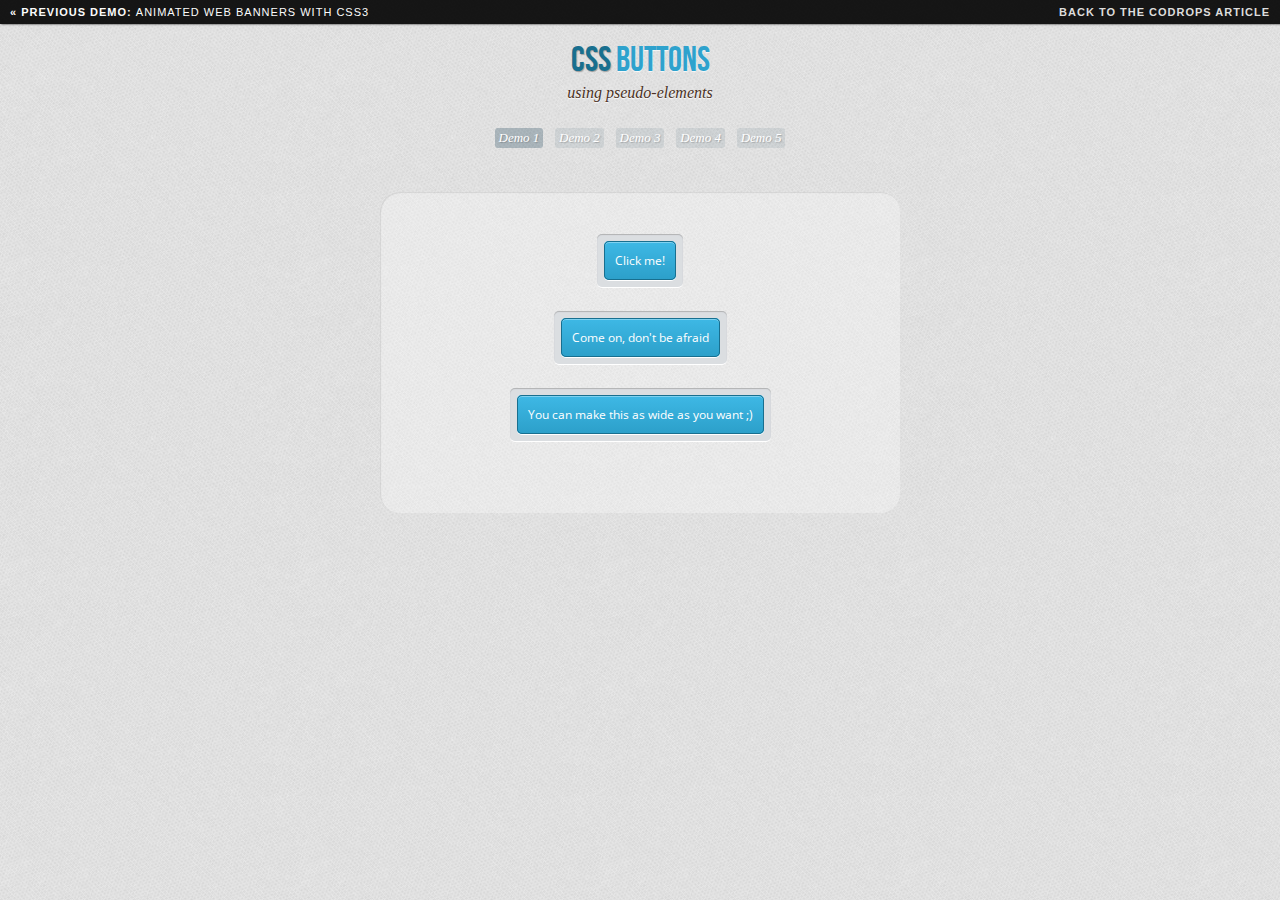
<file: app/webroot/zzz/category_button/index.html>
<!DOCTYPE html>
<!--[if lt IE 7 ]> <html class="ie ie6 no-js" lang="en"> <![endif]-->
<!--[if IE 7 ]>    <html class="ie ie7 no-js" lang="en"> <![endif]-->
<!--[if IE 8 ]>    <html class="ie ie8 no-js" lang="en"> <![endif]-->
<!--[if IE 9 ]>    <html class="ie ie9 no-js" lang="en"> <![endif]-->
<!--[if gt IE 9]><!--><html class="no-js" lang="en"><!--<![endif]-->
	<head>
		<meta charset="UTF-8" />
        <meta http-equiv="X-UA-Compatible" content="IE=edge,chrome=1"> 
        <title>CSS buttons with pseudo-elements</title>
        <meta name="viewport" content="width=device-width, initial-scale=1.0"> 
        <meta name="description" content="CSS buttons with pseudo-elements" />
        <meta name="keywords" content="css, css3, pseudo, buttons, anchor, before, after, web design" />
        <meta name="author" content="Sergio Camalich for Codrops" />
        <link rel="shortcut icon" href="../favicon.ico"> 
        <link rel="stylesheet" type="text/css" href="css/demo.css" />
        <link rel="stylesheet" type="text/css" href="css/style1.css" />
		<link href='http://fonts.googleapis.com/css?family=Open+Sans' rel='stylesheet' type='text/css'>
    </head>
    <body>
        <div class="container">
			<!-- Codrops top bar -->
            <div class="codrops-top">
                <a href="http://tympanus.net/Tutorials/AnimatedWebBanners/">
                    <strong>&laquo; Previous Demo: </strong>Animated Web Banners With CSS3
                </a>
                <span class="right">
                    <a href="http://tympanus.net/codrops/2012/01/11/css-buttons-using-pseudo-elements/">
                        <strong>Back to the Codrops Article</strong>
                    </a>
                </span>
                <div class="clr"></div>
            </div><!--/ Codrops top bar -->
			<header>
                <h1>CSS <span>buttons</span></h1>
                <h2>using pseudo-elements</h2>
                <nav class="codrops-demos">
					<a class="current" href="index.html">Demo 1</a>
					<a href="index2.html">Demo 2</a>
					<a href="index3.html">Demo 3</a>
					<a href="index4.html">Demo 4</a>
					<a href="index5.html">Demo 5</a>
                <nav>
			</header>
			<section>
                <div id="container_buttons">
                    <p>
                        <a href="#" class="a_demo_one">
                            Click me!
                        </a>
                    </p>
                    <p>
                        <a href="#" class="a_demo_one">
                            Come on, don't be afraid
                        </a>
                    </p>
                    <p>
                        <a href="#" class="a_demo_one">
                            You can make this as wide as you want ;)
                        </a>
                    </p>
                </div>
			</section>
        </div>
    </body>
</html>
</file>
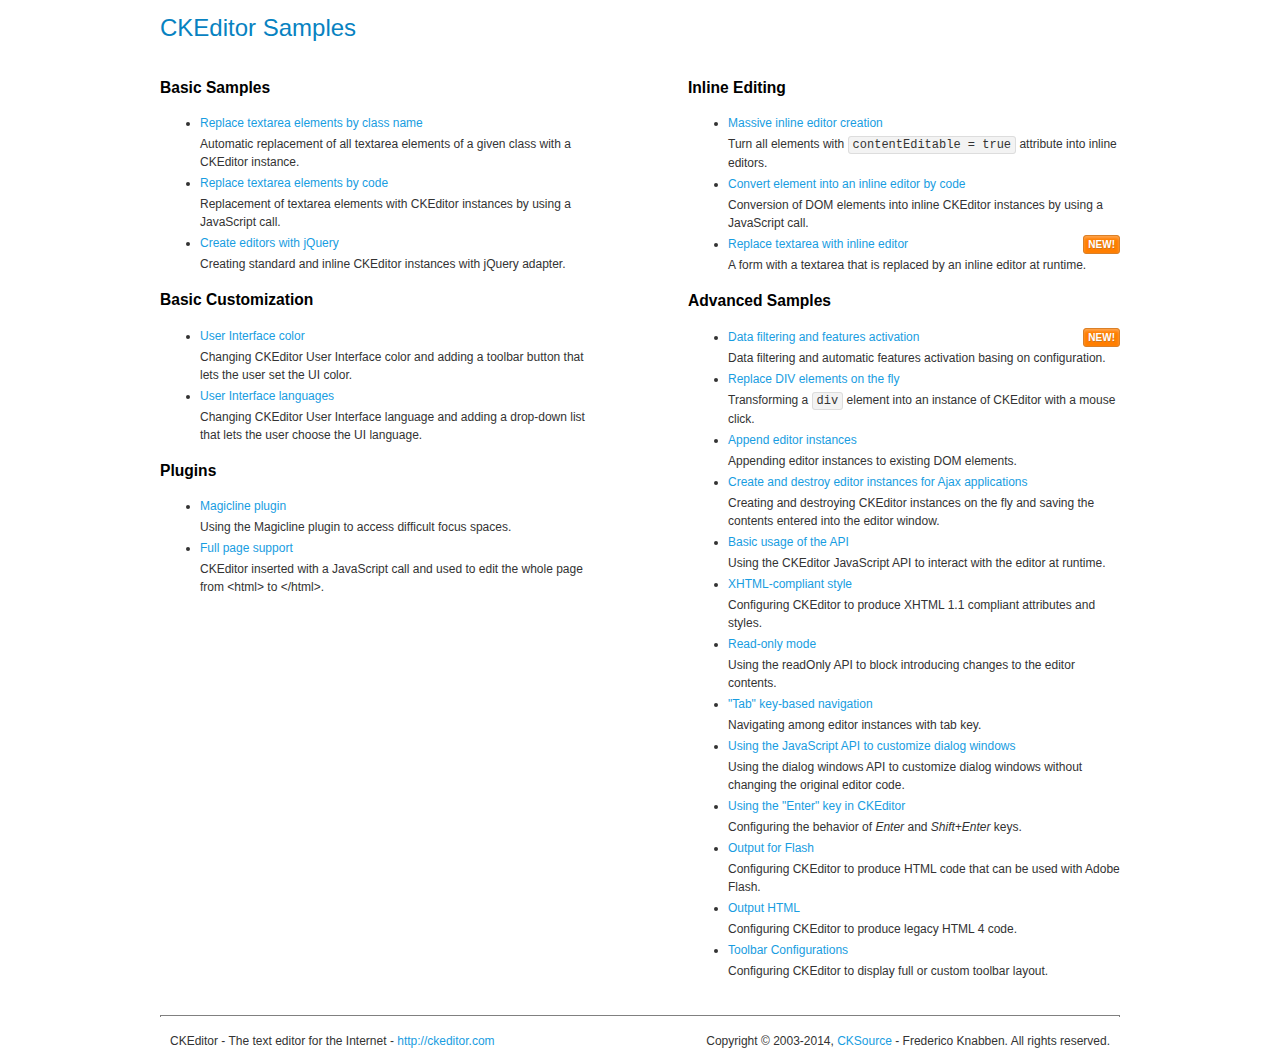
<file: app/webroot/zzz/ckeditor/samples/index.html>
<!DOCTYPE html>
<!--
Copyright (c) 2003-2014, CKSource - Frederico Knabben. All rights reserved.
For licensing, see LICENSE.md or http://ckeditor.com/license
-->
<html>
<head>
	<meta charset="utf-8">
	<title>CKEditor Samples</title>
	<link rel="stylesheet" href="sample.css">
</head>
<body>
	<h1 class="samples">
		CKEditor Samples
	</h1>
	<div class="twoColumns">
		<div class="twoColumnsLeft">
			<h2 class="samples">
				Basic Samples
			</h2>
			<dl class="samples">
				<dt><a class="samples" href="replacebyclass.html">Replace textarea elements by class name</a></dt>
				<dd>Automatic replacement of all textarea elements of a given class with a CKEditor instance.</dd>

				<dt><a class="samples" href="replacebycode.html">Replace textarea elements by code</a></dt>
				<dd>Replacement of textarea elements with CKEditor instances by using a JavaScript call.</dd>

				<dt><a class="samples" href="jquery.html">Create editors with jQuery</a></dt>
				<dd>Creating standard and inline CKEditor instances with jQuery adapter.</dd>
			</dl>

			<h2 class="samples">
				Basic Customization
			</h2>
			<dl class="samples">
				<dt><a class="samples" href="uicolor.html">User Interface color</a></dt>
				<dd>Changing CKEditor User Interface color and adding a toolbar button that lets the user set the UI color.</dd>

				<dt><a class="samples" href="uilanguages.html">User Interface languages</a></dt>
				<dd>Changing CKEditor User Interface language and adding a drop-down list that lets the user choose the UI language.</dd>
			</dl>


			<h2 class="samples">Plugins</h2>
<dl class="samples">
<dt><a class="samples" href="plugins/magicline/magicline.html">Magicline plugin</a></dt>
<dd>Using the Magicline plugin to access difficult focus spaces.</dd>

<dt><a class="samples" href="plugins/wysiwygarea/fullpage.html">Full page support</a></dt>
<dd>CKEditor inserted with a JavaScript call and used to edit the whole page from &lt;html&gt; to &lt;/html&gt;.</dd>
</dl>
		</div>
		<div class="twoColumnsRight">
			<h2 class="samples">
				Inline Editing
			</h2>
			<dl class="samples">
				<dt><a class="samples" href="inlineall.html">Massive inline editor creation</a></dt>
				<dd>Turn all elements with <code>contentEditable = true</code> attribute into inline editors.</dd>

				<dt><a class="samples" href="inlinebycode.html">Convert element into an inline editor by code</a></dt>
				<dd>Conversion of DOM elements into inline CKEditor instances by using a JavaScript call.</dd>

				<dt><a class="samples" href="inlinetextarea.html">Replace textarea with inline editor</a> <span class="new">New!</span></dt>
				<dd>A form with a textarea that is replaced by an inline editor at runtime.</dd>

				
			</dl>

			<h2 class="samples">
				Advanced Samples
			</h2>
			<dl class="samples">
				<dt><a class="samples" href="datafiltering.html">Data filtering and features activation</a> <span class="new">New!</span></dt>
				<dd>Data filtering and automatic features activation basing on configuration.</dd>

				<dt><a class="samples" href="divreplace.html">Replace DIV elements on the fly</a></dt>
				<dd>Transforming a <code>div</code> element into an instance of CKEditor with a mouse click.</dd>

				<dt><a class="samples" href="appendto.html">Append editor instances</a></dt>
				<dd>Appending editor instances to existing DOM elements.</dd>

				<dt><a class="samples" href="ajax.html">Create and destroy editor instances for Ajax applications</a></dt>
				<dd>Creating and destroying CKEditor instances on the fly and saving the contents entered into the editor window.</dd>

				<dt><a class="samples" href="api.html">Basic usage of the API</a></dt>
				<dd>Using the CKEditor JavaScript API to interact with the editor at runtime.</dd>

				<dt><a class="samples" href="xhtmlstyle.html">XHTML-compliant style</a></dt>
				<dd>Configuring CKEditor to produce XHTML 1.1 compliant attributes and styles.</dd>

				<dt><a class="samples" href="readonly.html">Read-only mode</a></dt>
				<dd>Using the readOnly API to block introducing changes to the editor contents.</dd>

				<dt><a class="samples" href="tabindex.html">"Tab" key-based navigation</a></dt>
				<dd>Navigating among editor instances with tab key.</dd>


				
<dt><a class="samples" href="plugins/dialog/dialog.html">Using the JavaScript API to customize dialog windows</a></dt>
<dd>Using the dialog windows API to customize dialog windows without changing the original editor code.</dd>

<dt><a class="samples" href="plugins/enterkey/enterkey.html">Using the &quot;Enter&quot; key in CKEditor</a></dt>
<dd>Configuring the behavior of <em>Enter</em> and <em>Shift+Enter</em> keys.</dd>

<dt><a class="samples" href="plugins/htmlwriter/outputforflash.html">Output for Flash</a></dt>
<dd>Configuring CKEditor to produce HTML code that can be used with Adobe Flash.</dd>

<dt><a class="samples" href="plugins/htmlwriter/outputhtml.html">Output HTML</a></dt>
<dd>Configuring CKEditor to produce legacy HTML 4 code.</dd>

<dt><a class="samples" href="plugins/toolbar/toolbar.html">Toolbar Configurations</a></dt>
<dd>Configuring CKEditor to display full or custom toolbar layout.</dd>

			</dl>
		</div>
	</div>
	<div id="footer">
		<hr>
		<p>
			CKEditor - The text editor for the Internet - <a class="samples" href="http://ckeditor.com/">http://ckeditor.com</a>
		</p>
		<p id="copy">
			Copyright &copy; 2003-2014, <a class="samples" href="http://cksource.com/">CKSource</a> - Frederico Knabben. All rights reserved.
		</p>
	</div>
</body>
</html>
</file>
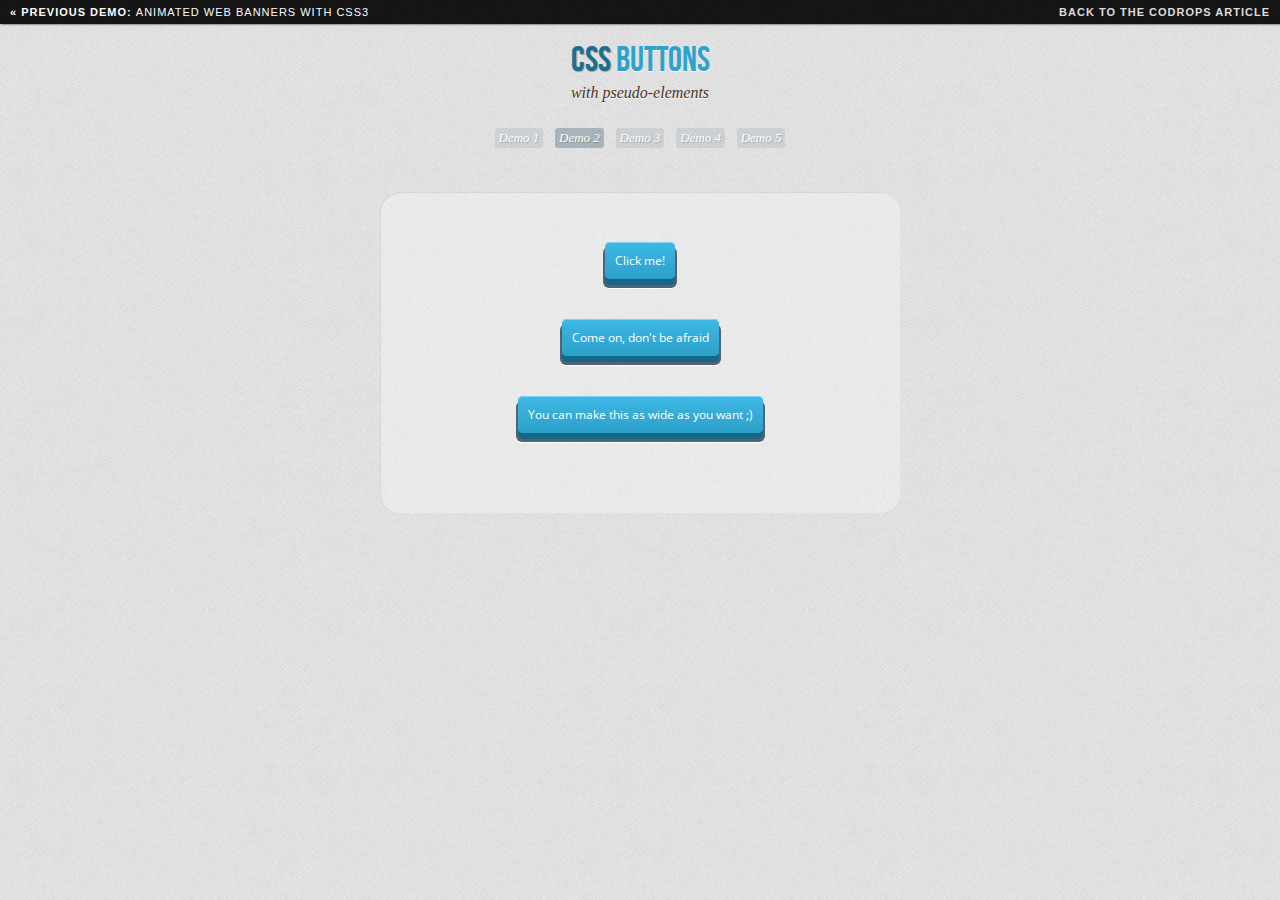
<file: app/webroot/zzz/category_button/index2.html>
<!DOCTYPE html>
<!--[if lt IE 7 ]> <html class="ie ie6 no-js" lang="en"> <![endif]-->
<!--[if IE 7 ]>    <html class="ie ie7 no-js" lang="en"> <![endif]-->
<!--[if IE 8 ]>    <html class="ie ie8 no-js" lang="en"> <![endif]-->
<!--[if IE 9 ]>    <html class="ie ie9 no-js" lang="en"> <![endif]-->
<!--[if gt IE 9]><!--><html class="no-js" lang="en"><!--<![endif]-->
	<head>
		<meta charset="UTF-8" />
        <meta http-equiv="X-UA-Compatible" content="IE=edge,chrome=1"> 
        <title>CSS buttons with pseudo-elements</title>
        <meta name="viewport" content="width=device-width, initial-scale=1.0"> 
        <meta name="description" content="CSS buttons with pseudo-elements" />
        <meta name="keywords" content="css, css3, pseudo, buttons, anchor, before, after, web design" />
        <meta name="author" content="Sergio Camalich for Codrops" />
        <link rel="shortcut icon" href="../favicon.ico"> 
        <link rel="stylesheet" type="text/css" href="css/demo.css" />
        <link rel="stylesheet" type="text/css" href="css/style2.css" />
		<link href='http://fonts.googleapis.com/css?family=Open+Sans' rel='stylesheet' type='text/css'>
    </head>
    <body>
        <div class="container">
			<!-- Codrops top bar -->
            <div class="codrops-top">
                <a href="http://tympanus.net/Tutorials/AnimatedWebBanners/">
                    <strong>&laquo; Previous Demo: </strong>Animated Web Banners With CSS3
                </a>
                <span class="right">
                    <a href="http://tympanus.net/codrops/2012/01/11/css-buttons-with-pseudo-elements/">
                        <strong>Back to the Codrops Article</strong>
                    </a>
                </span>
                <div class="clr"></div>
            </div><!--/ Codrops top bar -->
			<header>
                <h1>CSS <span>buttons</span></h1>
                <h2>with pseudo-elements</h2>
                <nav class="codrops-demos">
					<a href="index.html">Demo 1</a>
					<a class="current" href="index2.html">Demo 2</a>
					<a href="index3.html">Demo 3</a>
					<a href="index4.html">Demo 4</a>
					<a href="index5.html">Demo 5</a>
                <nav>
			</header>
			<section>
                <div id="container_buttons">
                    <p>
                        <a href="#" class="a_demo_two">
                            Click me!
                        </a>
                    </p>
                    <p>
                        <a href="#" class="a_demo_two">
                            Come on, don't be afraid
                        </a>
                    </p>
                    <p>
                        <a href="#" class="a_demo_two">
                            You can make this as wide as you want ;)
                        </a>
                    </p>
                </div>
			</section>
        </div>
    </body>
</html>
</file>
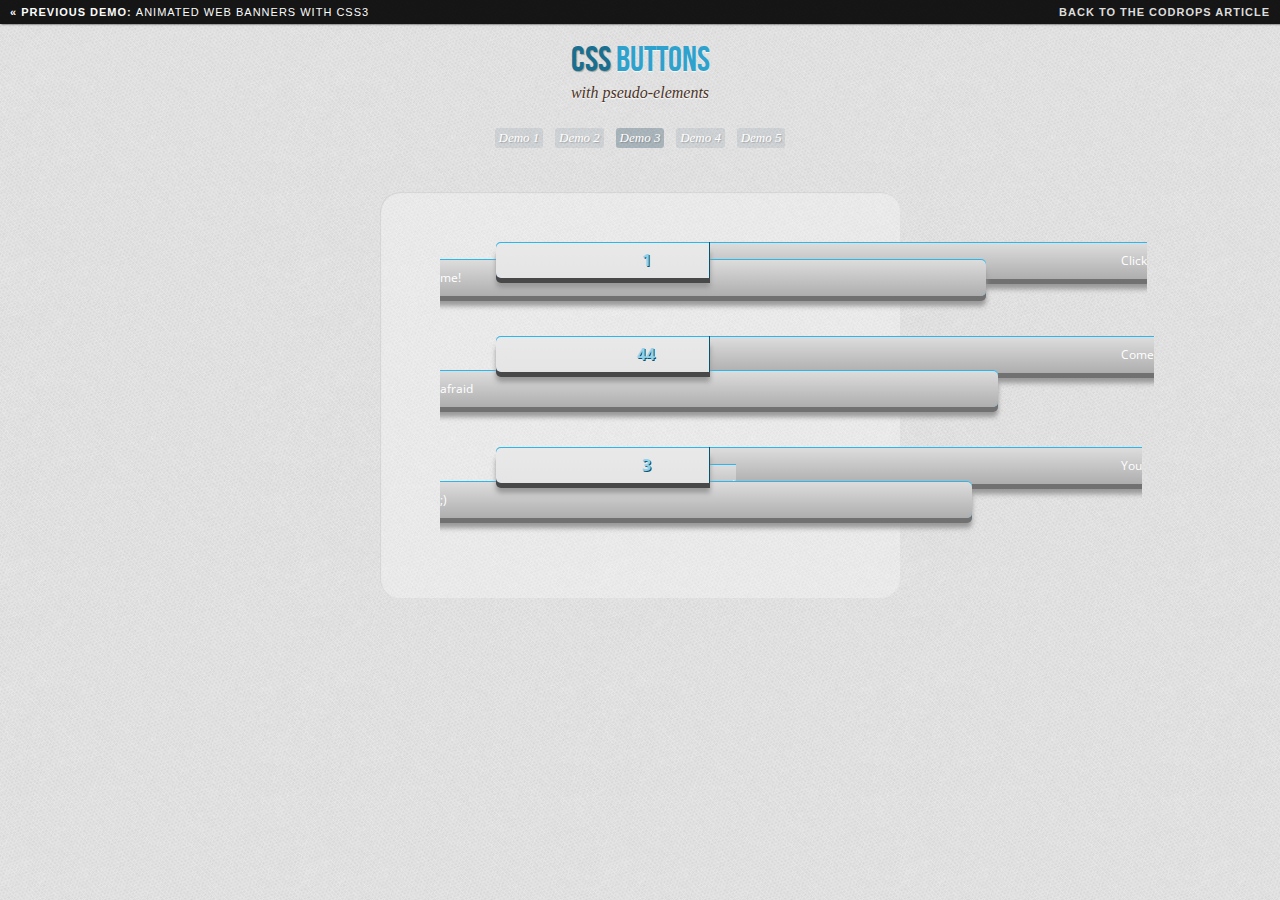
<file: app/webroot/zzz/category_button/index3.html>
<!DOCTYPE html>
<!--[if lt IE 7 ]> <html class="ie ie6 no-js" lang="en"> <![endif]-->
<!--[if IE 7 ]>    <html class="ie ie7 no-js" lang="en"> <![endif]-->
<!--[if IE 8 ]>    <html class="ie ie8 no-js" lang="en"> <![endif]-->
<!--[if IE 9 ]>    <html class="ie ie9 no-js" lang="en"> <![endif]-->
<!--[if gt IE 9]><!--><html class="no-js" lang="en"><!--<![endif]-->
	<head>
		<meta charset="UTF-8" />
        <meta http-equiv="X-UA-Compatible" content="IE=edge,chrome=1"> 
        <title>CSS buttons with pseudo-elements</title>
        <meta name="viewport" content="width=device-width, initial-scale=1.0"> 
        <meta name="description" content="CSS buttons with pseudo-elements" />
        <meta name="keywords" content="css, css3, pseudo, buttons, anchor, before, after, web design" />
        <meta name="author" content="Sergio Camalich for Codrops" />
        <link rel="shortcut icon" href="../favicon.ico"> 
        <link rel="stylesheet" type="text/css" href="css/demo.css" />
        <link rel="stylesheet" type="text/css" href="css/style3.css" />
		<link href='http://fonts.googleapis.com/css?family=Open+Sans' rel='stylesheet' type='text/css'>
    </head>
    <body>
        <div class="container">
			<!-- Codrops top bar -->
            <div class="codrops-top">
                <a href="http://tympanus.net/Tutorials/AnimatedWebBanners/">
                    <strong>&laquo; Previous Demo: </strong>Animated Web Banners With CSS3
                </a>
                <span class="right">
                    <a href="http://tympanus.net/codrops/2012/01/11/css-buttons-with-pseudo-elements/">
                        <strong>Back to the Codrops Article</strong>
                    </a>
                </span>
                <div class="clr"></div>
            </div><!--/ Codrops top bar -->
			<header>
                <h1>CSS <span>buttons</span></h1>
                <h2>with pseudo-elements</h2>
                <nav class="codrops-demos">
					<a href="index.html">Demo 1</a>
					<a href="index2.html">Demo 2</a>
					<a class="current" href="index3.html">Demo 3</a>
					<a href="index4.html">Demo 4</a>
					<a href="index5.html">Demo 5</a>
                <nav>
			</header>
			<section>
                <div id="container_buttons">
                    <p>
                        <a class="a_demo_three" href="#">
                            Click me!
                        </a>
                    </p>
                    <p>
                        <a href="#" class="a_demo_three second_button">
                            Come on, don't be afraid
                        </a>
                    </p>
                    <p>
                        <a href="#" class="a_demo_three third_button">
                            You can make this as wide as you want ;)
                        </a>
                    </p>
                </div>
			</section>
        </div>
    </body>
</html>
</file>
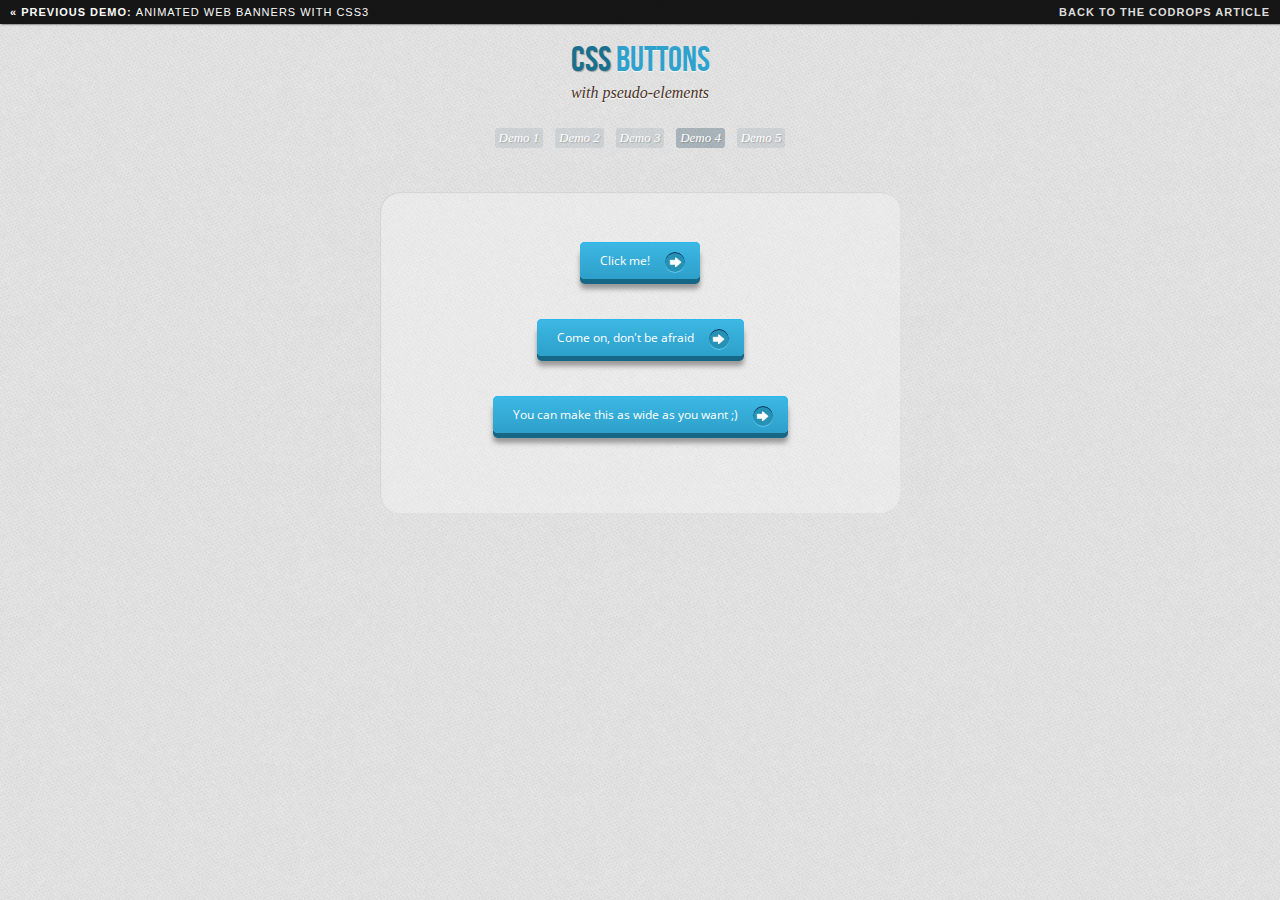
<file: app/webroot/zzz/category_button/index4.html>
<!DOCTYPE html>
<!--[if lt IE 7 ]> <html class="ie ie6 no-js" lang="en"> <![endif]-->
<!--[if IE 7 ]>    <html class="ie ie7 no-js" lang="en"> <![endif]-->
<!--[if IE 8 ]>    <html class="ie ie8 no-js" lang="en"> <![endif]-->
<!--[if IE 9 ]>    <html class="ie ie9 no-js" lang="en"> <![endif]-->
<!--[if gt IE 9]><!--><html class="no-js" lang="en"><!--<![endif]-->
	<head>
		<meta charset="UTF-8" />
        <meta http-equiv="X-UA-Compatible" content="IE=edge,chrome=1"> 
        <title>CSS buttons with pseudo-elements</title>
        <meta name="viewport" content="width=device-width, initial-scale=1.0"> 
        <meta name="description" content="CSS buttons with pseudo-elements" />
        <meta name="keywords" content="css, css3, pseudo, buttons, anchor, before, after, web design" />
        <meta name="author" content="Sergio Camalich for Codrops" />
        <link rel="shortcut icon" href="../favicon.ico"> 
        <link rel="stylesheet" type="text/css" href="css/demo.css" />
        <link rel="stylesheet" type="text/css" href="css/style4.css" />
		<link href='http://fonts.googleapis.com/css?family=Open+Sans' rel='stylesheet' type='text/css'>
    </head>
    <body>
        <div class="container">
			<!-- Codrops top bar -->
            <div class="codrops-top">
                <a href="http://tympanus.net/Tutorials/AnimatedWebBanners/">
                    <strong>&laquo; Previous Demo: </strong>Animated Web Banners With CSS3
                </a>
                <span class="right">
                    <a href="http://tympanus.net/codrops/2012/01/11/css-buttons-with-pseudo-elements/">
                        <strong>Back to the Codrops Article</strong>
                    </a>
                </span>
                <div class="clr"></div>
            </div><!--/ Codrops top bar -->
			<header>
                <h1>CSS <span>buttons</span></h1>
                <h2>with pseudo-elements</h2>
                <nav class="codrops-demos">
					<a href="index.html">Demo 1</a>
					<a href="index2.html">Demo 2</a>
					<a href="index3.html">Demo 3</a>
					<a class="current" href="index4.html">Demo 4</a>
					<a href="index5.html">Demo 5</a>
                <nav>
			</header>
			<section>
                <div id="container_buttons">
                    <p>
                        <a class="a_demo_four" href="#">
                            Click me!
                        </a>
                    </p>
                    <p>
                        <a href="#" class="a_demo_four">
                            Come on, don't be afraid
                        </a>
                    </p>
                    <p>
                        <a href="#" class="a_demo_four">
                            You can make this as wide as you want ;)
                        </a>
                    </p>
                </div>
			</section>
        </div>
    </body>
</html>
</file>
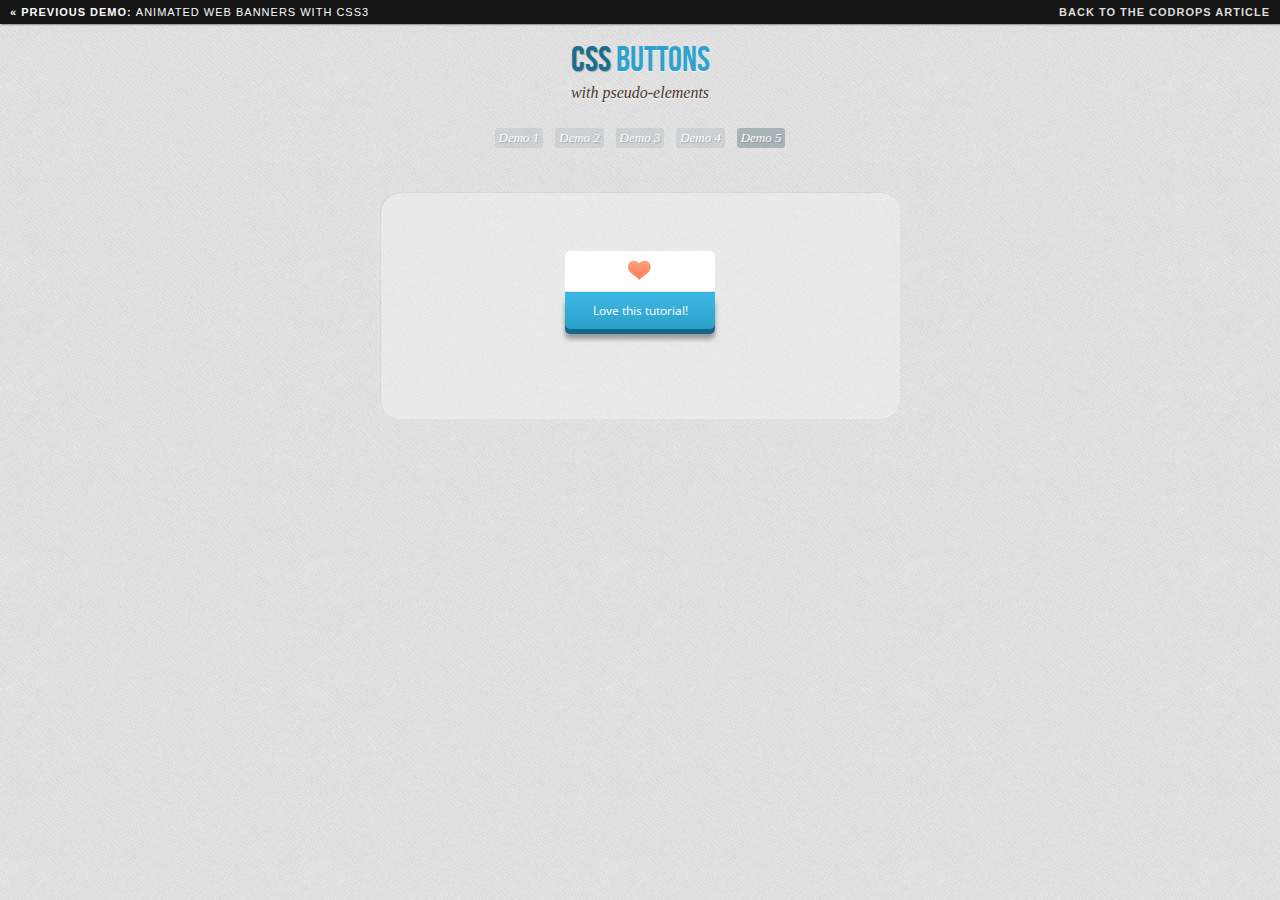
<file: app/webroot/zzz/category_button/index5.html>
<!DOCTYPE html>
<!--[if lt IE 7 ]> <html class="ie ie6 no-js" lang="en"> <![endif]-->
<!--[if IE 7 ]>    <html class="ie ie7 no-js" lang="en"> <![endif]-->
<!--[if IE 8 ]>    <html class="ie ie8 no-js" lang="en"> <![endif]-->
<!--[if IE 9 ]>    <html class="ie ie9 no-js" lang="en"> <![endif]-->
<!--[if gt IE 9]><!--><html class="no-js" lang="en"><!--<![endif]-->
	<head>
		<meta charset="UTF-8" />
        <meta http-equiv="X-UA-Compatible" content="IE=edge,chrome=1"> 
        <title>CSS buttons with pseudo-elements</title>
        <meta name="viewport" content="width=device-width, initial-scale=1.0"> 
        <meta name="description" content="CSS buttons with pseudo-elements" />
        <meta name="keywords" content="css, css3, pseudo, buttons, anchor, before, after, web design" />
        <meta name="author" content="Sergio Camalich for Codrops" />
        <link rel="shortcut icon" href="../favicon.ico"> 
        <link rel="stylesheet" type="text/css" href="css/demo.css" />
        <link rel="stylesheet" type="text/css" href="css/style5.css" />
		<link href='http://fonts.googleapis.com/css?family=Open+Sans' rel='stylesheet' type='text/css'>
    </head>
    <body>
        <div class="container">
			<!-- Codrops top bar -->
            <div class="codrops-top">
                <a href="http://tympanus.net/Tutorials/AnimatedWebBanners/">
                    <strong>&laquo; Previous Demo: </strong>Animated Web Banners With CSS3
                </a>
                <span class="right">
                    <a href="http://tympanus.net/codrops/2012/01/11/css-buttons-with-pseudo-elements/">
                        <strong>Back to the Codrops Article</strong>
                    </a>
                </span>
                <div class="clr"></div>
            </div><!--/ Codrops top bar -->
			<header>
                <h1>CSS <span>buttons</span></h1>
                <h2>with pseudo-elements</h2>
                <nav class="codrops-demos">
					<a href="index.html">Demo 1</a>
					<a href="index2.html">Demo 2</a>
					<a href="index3.html">Demo 3</a>
					<a href="index4.html">Demo 4</a>
					<a class="current" href="index5.html">Demo 5</a>
                <nav>
			</header>
			<section>
                <div id="container_buttons">
                    <p>
                        <a class="a_demo_five" href="#">
                            Love this tutorial!
                        </a>
                    </p>
                </div>
			</section>
        </div>
    </body>
</html>
</file>
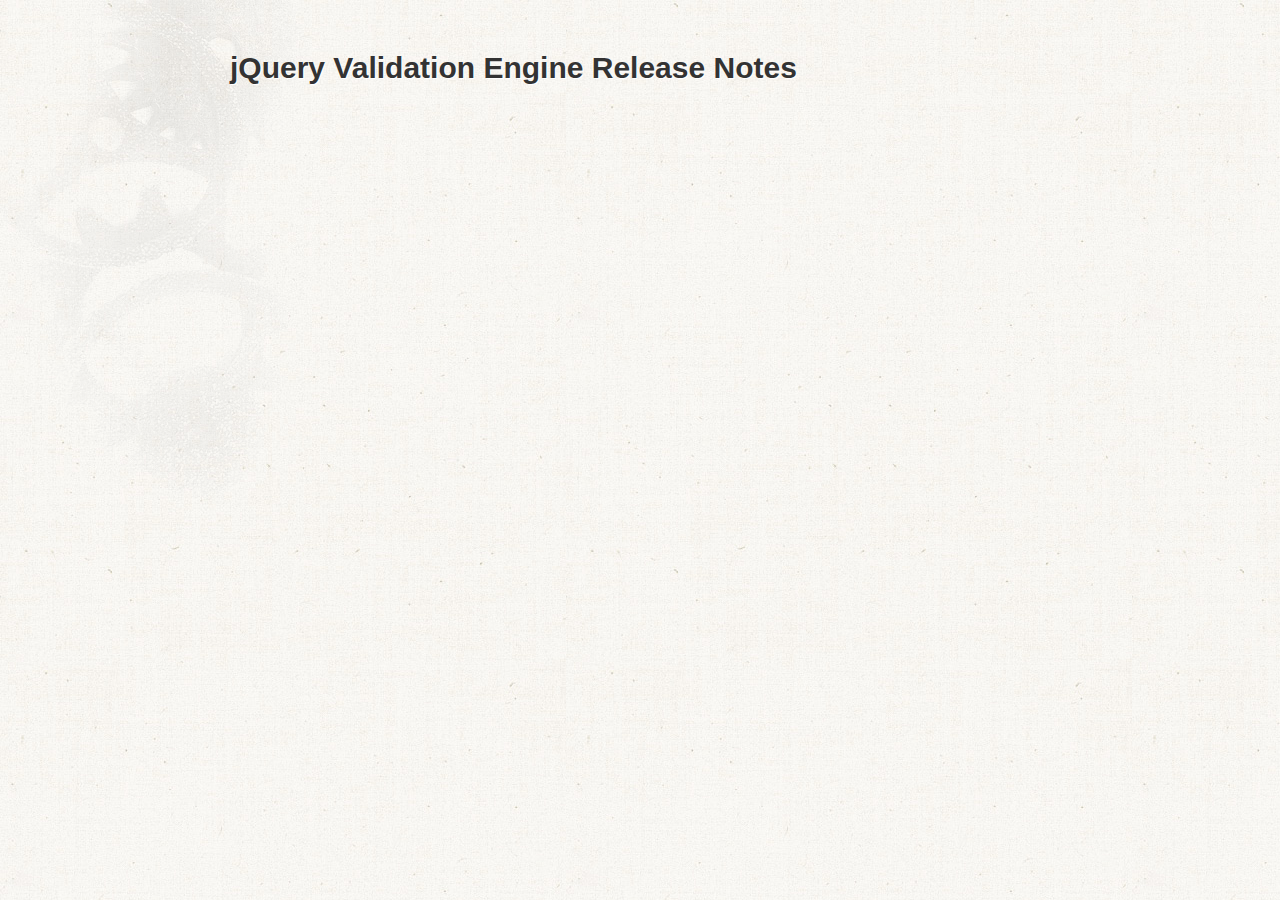
<file: app/webroot/zzz/jQuery-Validation-Engine-master/releases.html>
<!doctype html>
<!--[if lt IE 7]> <html class="no-js ie6 oldie" lang="en"> <![endif]-->
<!--[if IE 7]>    <html class="no-js ie7 oldie" lang="en"> <![endif]-->
<!--[if IE 8]>    <html class="no-js ie8 oldie" lang="en"> <![endif]-->
<!--[if gt IE 8]><!--> <html class="no-js" lang="en"> <!--<![endif]-->
<head>
	<meta charset="utf-8">
	<meta http-equiv="X-UA-Compatible" content="IE=edge,chrome=1">
	<link rel="shortcut icon" type="image/x-icon" href="/favicon.ico" />
	<link rel="icon" type="image/x-icon" href="/favicon.ico" />
	<title>Release Notes</title>

	<link href="css/style.css" rel="stylesheet">
	<link rel="stylesheet" href="css/releasenotes.plugin.css">


	<script src="js/libs/jquery-1.7.1.min.js"></script>
	<script src="js/libs/marked.js"></script>
	<script src="js/releasenotes.js"></script>
	<script>
		$(document).ready(function() {
			$("#releaseNotesContainer").releaseNotes({
				milestonesShown			: 10,
				// If you want to show private repo
				// You need to add repo credentials in api.php
				phpApi 				: false,
					phpApiPath		: '/',
				showDescription 			: true,
				showComments 			: true,
				// Used if phpAPI is false
	     			repo		            		: 'jQuery-Validation-Engine',
	     			username       			: 'posabsolute'
			});
		});
	</script>
</head>
<body>
<div id="websiteContainer">
	<div class="containerRelease">
		<h1>jQuery Validation Engine Release Notes</h1>

		<div id="releaseNotesContainer" role="main"></div>

	</div>
</div>
</body>
</html>
</file>
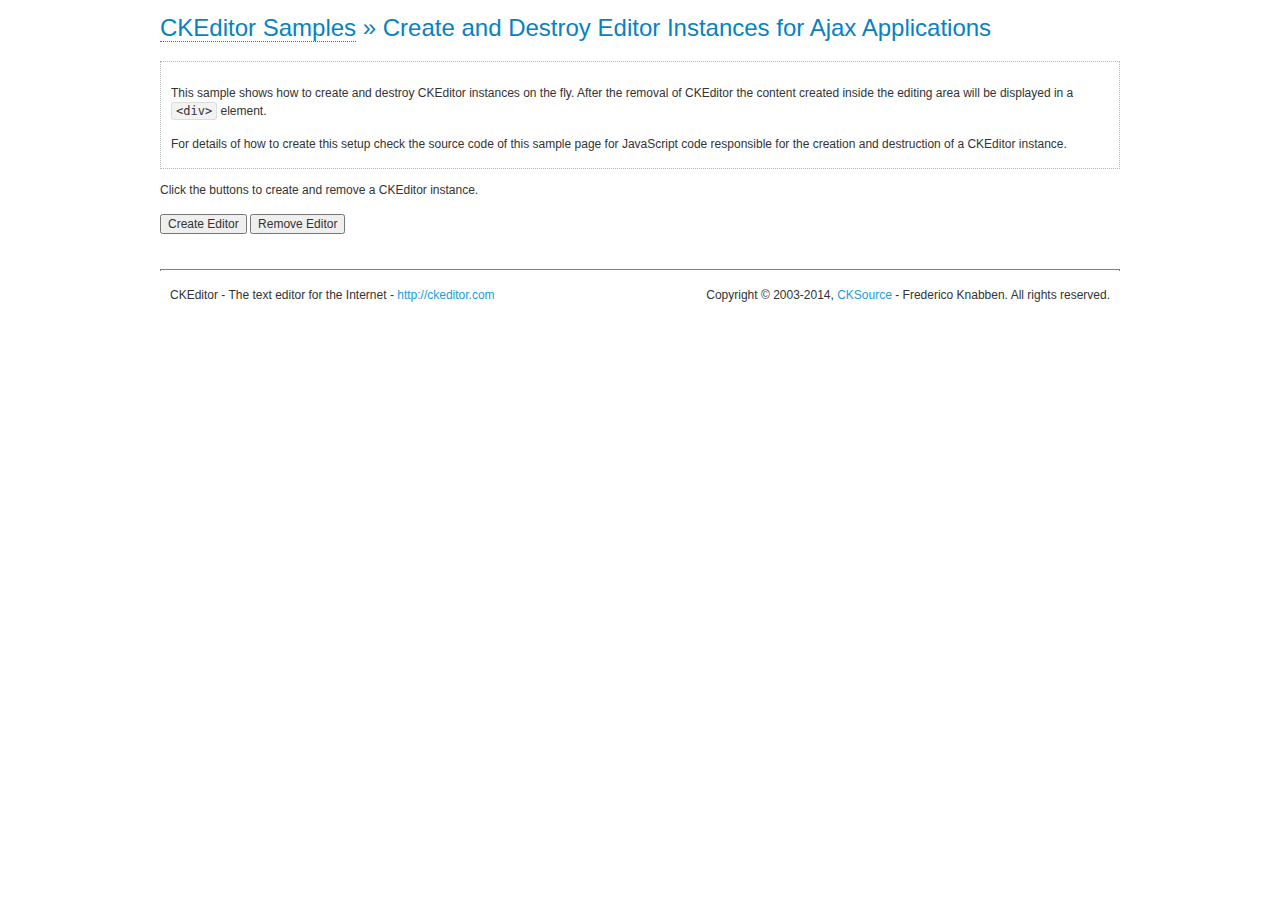
<file: app/webroot/zzz/ckeditor/samples/ajax.html>
<!DOCTYPE html>
<!--
Copyright (c) 2003-2014, CKSource - Frederico Knabben. All rights reserved.
For licensing, see LICENSE.md or http://ckeditor.com/license
-->
<html>
<head>
	<meta charset="utf-8">
	<title>Ajax &mdash; CKEditor Sample</title>
	<script src="../ckeditor.js"></script>
	<link rel="stylesheet" href="sample.css">
	<script>

		var editor, html = '';

		function createEditor() {
			if ( editor )
				return;

			// Create a new editor inside the <div id="editor">, setting its value to html
			var config = {};
			editor = CKEDITOR.appendTo( 'editor', config, html );
		}

		function removeEditor() {
			if ( !editor )
				return;

			// Retrieve the editor contents. In an Ajax application, this data would be
			// sent to the server or used in any other way.
			document.getElementById( 'editorcontents' ).innerHTML = html = editor.getData();
			document.getElementById( 'contents' ).style.display = '';

			// Destroy the editor.
			editor.destroy();
			editor = null;
		}

	</script>
</head>
<body>
	<h1 class="samples">
		<a href="index.html">CKEditor Samples</a> &raquo; Create and Destroy Editor Instances for Ajax Applications
	</h1>
	<div class="description">
		<p>
			This sample shows how to create and destroy CKEditor instances on the fly. After the removal of CKEditor the content created inside the editing
			area will be displayed in a <code>&lt;div&gt;</code> element.
		</p>
		<p>
			For details of how to create this setup check the source code of this sample page
			for JavaScript code responsible for the creation and destruction of a CKEditor instance.
		</p>
	</div>
	<p>Click the buttons to create and remove a CKEditor instance.</p>
	<p>
		<input onclick="createEditor();" type="button" value="Create Editor">
		<input onclick="removeEditor();" type="button" value="Remove Editor">
	</p>
	<!-- This div will hold the editor. -->
	<div id="editor">
	</div>
	<div id="contents" style="display: none">
		<p>
			Edited Contents:
		</p>
		<!-- This div will be used to display the editor contents. -->
		<div id="editorcontents">
		</div>
	</div>
	<div id="footer">
		<hr>
		<p>
			CKEditor - The text editor for the Internet - <a class="samples" href="http://ckeditor.com/">http://ckeditor.com</a>
		</p>
		<p id="copy">
			Copyright &copy; 2003-2014, <a class="samples" href="http://cksource.com/">CKSource</a> - Frederico
			Knabben. All rights reserved.
		</p>
	</div>
</body>
</html>
</file>
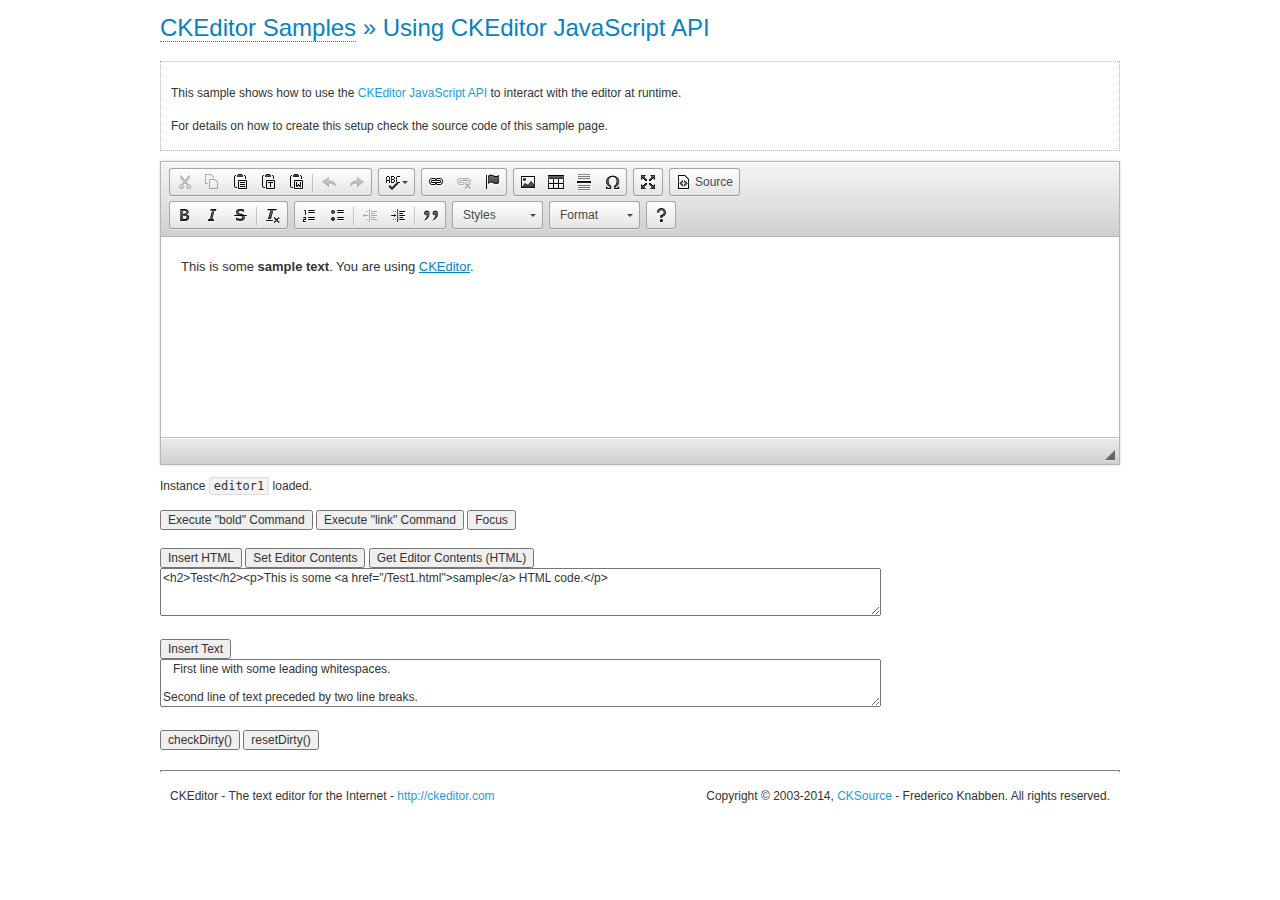
<file: app/webroot/zzz/ckeditor/samples/api.html>
<!DOCTYPE html>
<!--
Copyright (c) 2003-2014, CKSource - Frederico Knabben. All rights reserved.
For licensing, see LICENSE.md or http://ckeditor.com/license
-->
<html>
<head>
	<meta charset="utf-8">
	<title>API Usage &mdash; CKEditor Sample</title>
	<script src="../ckeditor.js"></script>
	<link href="sample.css" rel="stylesheet">
	<script>

// The instanceReady event is fired, when an instance of CKEditor has finished
// its initialization.
CKEDITOR.on( 'instanceReady', function( ev ) {
	// Show the editor name and description in the browser status bar.
	document.getElementById( 'eMessage' ).innerHTML = 'Instance <code>' + ev.editor.name + '<\/code> loaded.';

	// Show this sample buttons.
	document.getElementById( 'eButtons' ).style.display = 'block';
});

function InsertHTML() {
	// Get the editor instance that we want to interact with.
	var editor = CKEDITOR.instances.editor1;
	var value = document.getElementById( 'htmlArea' ).value;

	// Check the active editing mode.
	if ( editor.mode == 'wysiwyg' )
	{
		// Insert HTML code.
		// http://docs.ckeditor.com/#!/api/CKEDITOR.editor-method-insertHtml
		editor.insertHtml( value );
	}
	else
		alert( 'You must be in WYSIWYG mode!' );
}

function InsertText() {
	// Get the editor instance that we want to interact with.
	var editor = CKEDITOR.instances.editor1;
	var value = document.getElementById( 'txtArea' ).value;

	// Check the active editing mode.
	if ( editor.mode == 'wysiwyg' )
	{
		// Insert as plain text.
		// http://docs.ckeditor.com/#!/api/CKEDITOR.editor-method-insertText
		editor.insertText( value );
	}
	else
		alert( 'You must be in WYSIWYG mode!' );
}

function SetContents() {
	// Get the editor instance that we want to interact with.
	var editor = CKEDITOR.instances.editor1;
	var value = document.getElementById( 'htmlArea' ).value;

	// Set editor contents (replace current contents).
	// http://docs.ckeditor.com/#!/api/CKEDITOR.editor-method-setData
	editor.setData( value );
}

function GetContents() {
	// Get the editor instance that you want to interact with.
	var editor = CKEDITOR.instances.editor1;

	// Get editor contents
	// http://docs.ckeditor.com/#!/api/CKEDITOR.editor-method-getData
	alert( editor.getData() );
}

function ExecuteCommand( commandName ) {
	// Get the editor instance that we want to interact with.
	var editor = CKEDITOR.instances.editor1;

	// Check the active editing mode.
	if ( editor.mode == 'wysiwyg' )
	{
		// Execute the command.
		// http://docs.ckeditor.com/#!/api/CKEDITOR.editor-method-execCommand
		editor.execCommand( commandName );
	}
	else
		alert( 'You must be in WYSIWYG mode!' );
}

function CheckDirty() {
	// Get the editor instance that we want to interact with.
	var editor = CKEDITOR.instances.editor1;
	// Checks whether the current editor contents present changes when compared
	// to the contents loaded into the editor at startup
	// http://docs.ckeditor.com/#!/api/CKEDITOR.editor-method-checkDirty
	alert( editor.checkDirty() );
}

function ResetDirty() {
	// Get the editor instance that we want to interact with.
	var editor = CKEDITOR.instances.editor1;
	// Resets the "dirty state" of the editor (see CheckDirty())
	// http://docs.ckeditor.com/#!/api/CKEDITOR.editor-method-resetDirty
	editor.resetDirty();
	alert( 'The "IsDirty" status has been reset' );
}

function Focus() {
	CKEDITOR.instances.editor1.focus();
}

function onFocus() {
	document.getElementById( 'eMessage' ).innerHTML = '<b>' + this.name + ' is focused </b>';
}

function onBlur() {
	document.getElementById( 'eMessage' ).innerHTML = this.name + ' lost focus';
}

	</script>

</head>
<body>
	<h1 class="samples">
		<a href="index.html">CKEditor Samples</a> &raquo; Using CKEditor JavaScript API
	</h1>
	<div class="description">
	<p>
		This sample shows how to use the
		<a class="samples" href="http://docs.ckeditor.com/#!/api/CKEDITOR.editor">CKEditor JavaScript API</a>
		to interact with the editor at runtime.
	</p>
	<p>
		For details on how to create this setup check the source code of this sample page.
	</p>
	</div>

	<!-- This <div> holds alert messages to be display in the sample page. -->
	<div id="alerts">
		<noscript>
			<p>
				<strong>CKEditor requires JavaScript to run</strong>. In a browser with no JavaScript
				support, like yours, you should still see the contents (HTML data) and you should
				be able to edit it normally, without a rich editor interface.
			</p>
		</noscript>
	</div>
	<form action="../../../samples/sample_posteddata.php" method="post">
		<textarea cols="100" id="editor1" name="editor1" rows="10">&lt;p&gt;This is some &lt;strong&gt;sample text&lt;/strong&gt;. You are using &lt;a href="http://ckeditor.com/"&gt;CKEditor&lt;/a&gt;.&lt;/p&gt;</textarea>

		<script>
			// Replace the <textarea id="editor1"> with an CKEditor instance.
			CKEDITOR.replace( 'editor1', {
				on: {
					focus: onFocus,
					blur: onBlur,

					// Check for availability of corresponding plugins.
					pluginsLoaded: function( evt ) {
						var doc = CKEDITOR.document, ed = evt.editor;
						if ( !ed.getCommand( 'bold' ) )
							doc.getById( 'exec-bold' ).hide();
						if ( !ed.getCommand( 'link' ) )
							doc.getById( 'exec-link' ).hide();
					}
				}
			});
		</script>

		<p id="eMessage">
		</p>

		<div id="eButtons" style="display: none">
			<input id="exec-bold" onclick="ExecuteCommand('bold');" type="button" value="Execute &quot;bold&quot; Command">
			<input id="exec-link" onclick="ExecuteCommand('link');" type="button" value="Execute &quot;link&quot; Command">
			<input onclick="Focus();" type="button" value="Focus">
			<br><br>
			<input onclick="InsertHTML();" type="button" value="Insert HTML">
			<input onclick="SetContents();" type="button" value="Set Editor Contents">
			<input onclick="GetContents();" type="button" value="Get Editor Contents (HTML)">
			<br>
			<textarea cols="100" id="htmlArea" rows="3">&lt;h2&gt;Test&lt;/h2&gt;&lt;p&gt;This is some &lt;a href="/Test1.html"&gt;sample&lt;/a&gt; HTML code.&lt;/p&gt;</textarea>
			<br>
			<br>
			<input onclick="InsertText();" type="button" value="Insert Text">
			<br>
			<textarea cols="100" id="txtArea" rows="3">   First line with some leading whitespaces.

Second line of text preceded by two line breaks.</textarea>
			<br>
			<br>
			<input onclick="CheckDirty();" type="button" value="checkDirty()">
			<input onclick="ResetDirty();" type="button" value="resetDirty()">
		</div>
	</form>
	<div id="footer">
		<hr>
		<p>
			CKEditor - The text editor for the Internet - <a class="samples" href="http://ckeditor.com/">http://ckeditor.com</a>
		</p>
		<p id="copy">
			Copyright &copy; 2003-2014, <a class="samples" href="http://cksource.com/">CKSource</a> - Frederico
			Knabben. All rights reserved.
		</p>
	</div>
</body>
</html>
</file>
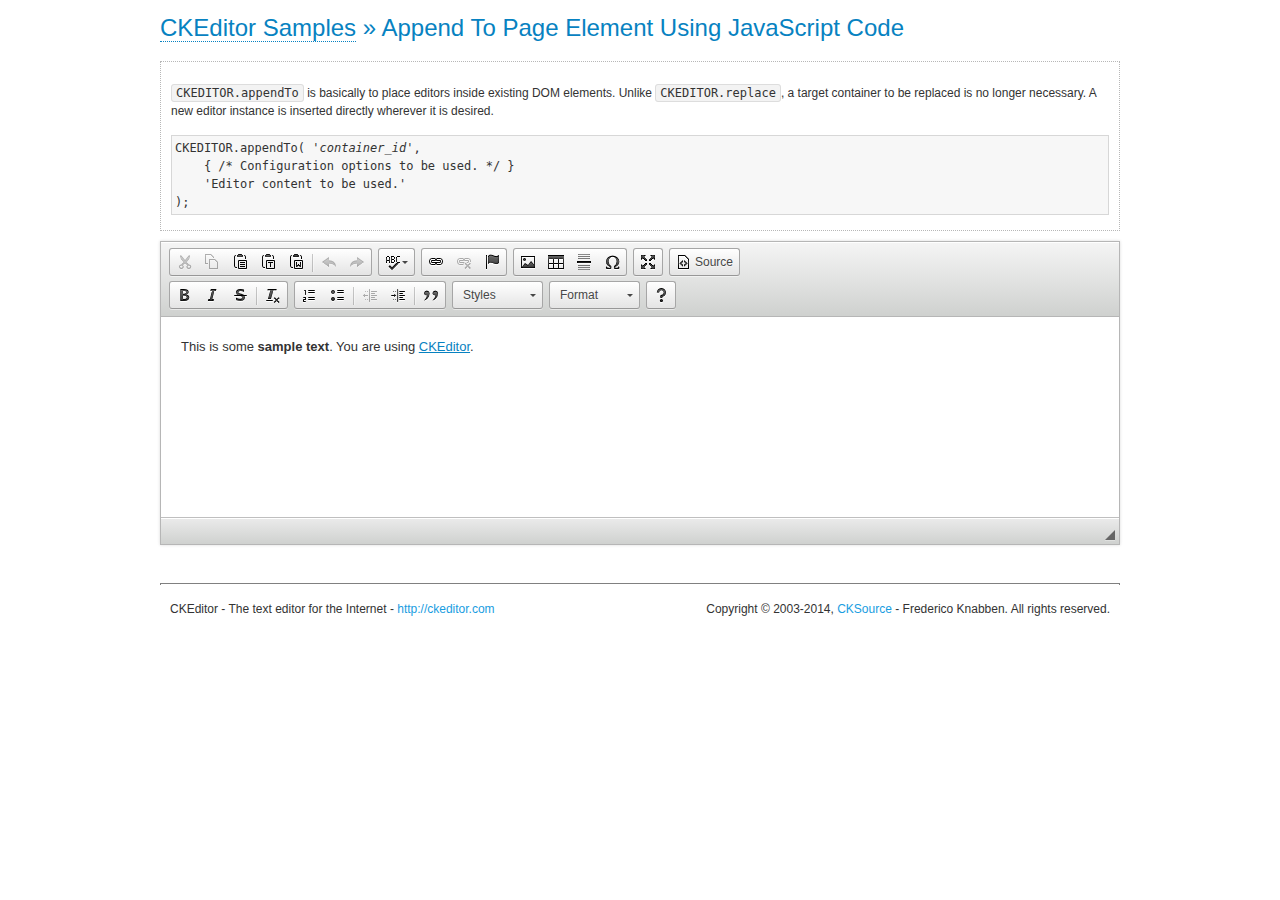
<file: app/webroot/zzz/ckeditor/samples/appendto.html>
<!DOCTYPE html>
<!--
Copyright (c) 2003-2014, CKSource - Frederico Knabben. All rights reserved.
For licensing, see LICENSE.md or http://ckeditor.com/license
-->
<html>
<head>
	<meta charset="utf-8">
	<title>CKEDITOR.appendTo &mdash; CKEditor Sample</title>
	<script src="../ckeditor.js"></script>
	<link rel="stylesheet" href="sample.css">
</head>
<body>
	<h1 class="samples">
		<a href="index.html">CKEditor Samples</a> &raquo; Append To Page Element Using JavaScript Code
	</h1>
	<div id="section1">
		<div class="description">
			<p>
				<code>CKEDITOR.appendTo</code> is basically to place editors
				inside existing DOM elements. Unlike <code>CKEDITOR.replace</code>,
				a target container to be replaced is no longer necessary. A new editor
				instance is inserted directly wherever it is desired.
			</p>
<pre class="samples">CKEDITOR.appendTo( '<em>container_id</em>',
	{ /* Configuration options to be used. */ }
	'Editor content to be used.'
);</pre>
		</div>
		<script>

			// This call can be placed at any point after the
			// <textarea>, or inside a <head><script> in a
			// window.onload event handler.

			// Replace the <textarea id="editor"> with an CKEditor
			// instance, using default configurations.
			CKEDITOR.appendTo( 'section1',
				null,
				'<p>This is some <strong>sample text</strong>. You are using <a href="http://ckeditor.com/">CKEditor</a>.</p>'
			);

		</script>
	</div>
	<br>
	<div id="footer">
		<hr>
		<p>
			CKEditor - The text editor for the Internet - <a class="samples" href="http://ckeditor.com/">http://ckeditor.com</a>
		</p>
		<p id="copy">
			Copyright &copy; 2003-2014, <a class="samples" href="http://cksource.com/">CKSource</a> - Frederico
			Knabben. All rights reserved.
		</p>
	</div>
</body>
</html>
</file>
<file: app/webroot/zzz/category_button/css/demo.css>
@font-face {
    font-family: 'BebasNeueRegular';
    src: url('fonts/BebasNeue-webfont.eot');
    src: url('fonts/BebasNeue-webfont.eot?#iefix') format('embedded-opentype'),
         url('fonts/BebasNeue-webfont.woff') format('woff'),
         url('fonts/BebasNeue-webfont.ttf') format('truetype'),
         url('fonts/BebasNeue-webfont.svg#BebasNeueRegular') format('svg');
    font-weight: normal;
    font-style: normal;
}
/* CSS reset */
html,body,div,dl,dt,dd,ul,ol,li,h1,h2,h3,h4,h5,h6,pre,form,fieldset,input,textarea,p,blockquote,th,td { 
	margin:0;
	padding:0;
}
fieldset,img { 
	border:0;
}
ol,ul {
	list-style:none;
}
h1,h2,h3,h4,h5,h6 {
	font-size:100%;
	font-weight:normal;
}
/* General Demo Style */
body{
	font-family: Constantia, Palatino, "Palatino Linotype", "Palatino LT STD", Georgia, serif;
	background: #f8f8f8 url(../images/bg.jpg) repeat top left;
	font-weight: 400;
	font-size: 15px;
	color: #416c80;
	overflow-y: scroll;
	overflow-x: hidden;
}
.ie7 body{
	overflow:hidden;
}
a{
	text-decoration: none;
}
.container{
	width: 100%;
	position: relative;
	text-align: center;
}
.clr{
	clear: both;
}
.container > header{
	padding: 20px 30px 10px 30px;
	margin: 0px 20px 10px 20px;
	position: relative;
	display: block;
	text-shadow: 1px 1px 1px rgba(0,0,0,0.2);
    text-align: center;
}
.container > header h1{
	font-family: 'BebasNeueRegular', 'Arial Narrow', Arial, sans-serif;
	font-size: 35px;
	line-height: 35px;
	position: relative;
	font-weight: 400;
	color: #186f8f;
	text-shadow: 1px 1px 1px rgba(0,0,0,0.3);
    padding: 0px 0px 5px 0px;
}
.container > header h1 span{
	color: #2ea2cd;
	text-shadow: 0px 1px 1px rgba(255,255,255,0.8);
}
.container > header h2, p.info{
	font-size: 16px;
	font-style: italic;
	color: #4a3124;
	text-shadow: 0px 1px 1px rgba(255,255,255,1);
}
/* Header Style */
.codrops-top{
	font-family:'Arial Narrow', Arial, sans-serif;
	line-height: 24px;
	font-size: 11px;
	background: #000;
	opacity: 0.9;
	text-transform: uppercase;
	z-index: 9999;
	position: relative;
	-moz-box-shadow: 1px 0px 2px #000;
	-webkit-box-shadow: 1px 0px 2px #000;
	box-shadow: 1px 0px 2px #000;
}
.codrops-top a{
	padding: 0px 10px;
	letter-spacing: 1px;
	color: #ddd;
	display: block;
	float: left;
}
.codrops-top a:hover{
	color: #fff;
}
.codrops-top span.right{
	float: right;
}
.codrops-top span.right a{
	float: none;
	display: inline;
}
.codrops-demos{
    text-align:center;
	display: block;
	line-height: 30px;
	padding: 20px 0px;
}
.codrops-demos a{
    display: inline-block;
	margin: 0px 4px;
	padding: 0px 4px;
	color: #fff;
	line-height: 20px;	
	font-style: italic;
	font-size: 13px;
	border-radius: 3px;
	background: rgba(41,77,95,0.1);
	-webkit-transition: all 0.2s linear;
	-moz-transition: all 0.2s linear;
	-o-transition: all 0.2s linear;
	-ms-transition: all 0.2s linear;
	transition: all 0.2s linear;
}
.codrops-demos a:hover{
	background: rgba(41,77,95,0.3);
}
.codrops-demos a.current,
.codrops-demos a.current:hover{
	background: rgba(41,77,95,0.3);
}

#container_buttons{
	width: 400px;
	margin: 0 auto;
	background: rgba(255,255,255,0.3);
	padding: 60px 60px 30px;
	border-radius: 20px;
	box-shadow: 1px 1px 1px rgba(0,0,0,0.09) inset;
}

#container_buttons p{
	display:block;
	padding-bottom:60px;
}

/* Media Queries */
@media screen and (max-width: 767px) {
	.container > header{
		text-align: center;
	}
	p.codrops-demos {
		position: relative;
		top: auto;
		left: auto;
	}
}
</file>
<file: app/webroot/zzz/category_button/css/style1.css>
@charset "UTF-8";
/* CSS Document */

/*
DEMO 1
*/

.a_demo_one {
	background-color:#3bb3e0;
	padding:10px;
	position:relative;
	font-family: 'Open Sans', sans-serif;
	font-size:12px;
	text-decoration:none;
	color:#fff;
	border: solid 1px #186f8f;
	background-image: linear-gradient(bottom, rgb(44,160,202) 0%, rgb(62,184,229) 100%);
	background-image: -o-linear-gradient(bottom, rgb(44,160,202) 0%, rgb(62,184,229) 100%);
	background-image: -moz-linear-gradient(bottom, rgb(44,160,202) 0%, rgb(62,184,229) 100%);
	background-image: -webkit-linear-gradient(bottom, rgb(44,160,202) 0%, rgb(62,184,229) 100%);
	background-image: -ms-linear-gradient(bottom, rgb(44,160,202) 0%, rgb(62,184,229) 100%);
	background-image: -webkit-gradient(
	linear,
	left bottom,
	left top,
	color-stop(0, rgb(44,160,202)),
	color-stop(1, rgb(62,184,229))
	);
	-webkit-box-shadow: inset 0px 1px 0px #7fd2f1, 0px 1px 0px #fff;
	-moz-box-shadow: inset 0px 1px 0px #7fd2f1, 0px 1px 0px #fff;
	box-shadow: inset 0px 1px 0px #7fd2f1, 0px 1px 0px #fff;
	-webkit-border-radius: 5px;
	-moz-border-radius: 5px;
	-o-border-radius: 5px;
	border-radius: 5px;
}

.a_demo_one::before {
	background-color:#ccd0d5;
	content:"";
	display:block;
	position:absolute;
	width:100%;
	height:100%;
	padding:8px;
	left:-8px;
	top:-8px;
	z-index:-1;
	-webkit-border-radius: 5px;
	-moz-border-radius: 5px;
	-o-border-radius: 5px;
	border-radius: 5px;
	-webkit-box-shadow: inset 0px 1px 1px #909193, 0px 1px 0px #fff;
	-moz-box-shadow: inset 0px 1px 1px #909193, 0px 1px 0px #fff;
	-o-box-shadow: inset 0px 1px 1px #909193, 0px 1px 0px #fff;
	box-shadow: inset 0px 1px 1px #909193, 0px 1px 0px #fff;
}

.a_demo_one:active {
	padding-bottom:9px;
	padding-left:10px;
	padding-right:10px;
	padding-top:11px;
	top:1px;
	background-image: linear-gradient(bottom, rgb(62,184,229) 0%, rgb(44,160,202) 100%);
	background-image: -o-linear-gradient(bottom, rgb(62,184,229) 0%, rgb(44,160,202) 100%);
	background-image: -moz-linear-gradient(bottom, rgb(62,184,229) 0%, rgb(44,160,202) 100%);
	background-image: -webkit-linear-gradient(bottom, rgb(62,184,229) 0%, rgb(44,160,202) 100%);
	background-image: -ms-linear-gradient(bottom, rgb(62,184,229) 0%, rgb(44,160,202) 100%);
	background-image: -webkit-gradient(
	linear,
	left bottom,
	left top,
	color-stop(0, rgb(62,184,229)),
	color-stop(1, rgb(44,160,202))
	);
}
</file>
<file: app/webroot/zzz/ckeditor/samples/sample.css>
/*
Copyright (c) 2003-2014, CKSource - Frederico Knabben. All rights reserved.
For licensing, see LICENSE.md or http://ckeditor.com/license
*/

html, body, h1, h2, h3, h4, h5, h6, div, span, blockquote, p, address, form, fieldset, img, ul, ol, dl, dt, dd, li, hr, table, td, th, strong, em, sup, sub, dfn, ins, del, q, cite, var, samp, code, kbd, tt, pre
{
	line-height: 1.5;
}

body
{
	padding: 10px 30px;
}

input, textarea, select, option, optgroup, button, td, th
{
	font-size: 100%;
}

pre, code, kbd, samp, tt
{
	font-family: monospace,monospace;
	font-size: 1em;
}

body {
    width: 960px;
    margin: 0 auto;
}

code
{
	background: #f3f3f3;
	border: 1px solid #ddd;
	padding: 1px 4px;

	-moz-border-radius: 3px;
	-webkit-border-radius: 3px;
	border-radius: 3px;
}

abbr
{
	border-bottom: 1px dotted #555;
	cursor: pointer;
}

.new, .beta
{
	text-transform: uppercase;
	font-size: 10px;
	font-weight: bold;
	padding: 1px 4px;
	margin: 0 0 0 5px;
	color: #fff;
	float: right;

	-moz-border-radius: 3px;
	-webkit-border-radius: 3px;
	border-radius: 3px;
}

.new
{
	background: #FF7E00;
	border: 1px solid #DA8028;
	text-shadow: 0 1px 0 #C97626;

	-moz-box-shadow: 0 2px 3px 0 #FFA54E inset;
	-webkit-box-shadow: 0 2px 3px 0 #FFA54E inset;
	box-shadow: 0 2px 3px 0 #FFA54E inset;
}

.beta
{
	background: #18C0DF;
	border: 1px solid #19AAD8;
	text-shadow: 0 1px 0 #048CAD;
	font-style: italic;

	-moz-box-shadow: 0 2px 3px 0 #50D4FD inset;
	-webkit-box-shadow: 0 2px 3px 0 #50D4FD inset;
	box-shadow: 0 2px 3px 0 #50D4FD inset;
}

h1.samples
{
	color: #0782C1;
	font-size: 200%;
	font-weight: normal;
	margin: 0;
	padding: 0;
}

h1.samples a
{
	color: #0782C1;
	text-decoration: none;
	border-bottom: 1px dotted #0782C1;
}

.samples a:hover
{
	border-bottom: 1px dotted #0782C1;
}

h2.samples
{
	color: #000000;
	font-size: 130%;
	margin: 15px 0 0 0;
	padding: 0;
}

p, blockquote, address, form, pre, dl, h1.samples, h2.samples
{
	margin-bottom: 15px;
}

ul.samples
{
	margin-bottom: 15px;
}

.clear
{
	clear: both;
}

fieldset
{
	margin: 0;
	padding: 10px;
}

body, input, textarea
{
	color: #333333;
	font-family: Arial, Helvetica, sans-serif;
}

body
{
	font-size: 75%;
}

a.samples
{
	color: #189DE1;
	text-decoration: none;
}

form
{
	margin: 0;
	padding: 0;
}

pre.samples
{
	background-color: #F7F7F7;
	border: 1px solid #D7D7D7;
	overflow: auto;
	padding: 0.25em;
	white-space: pre-wrap; /* CSS 2.1 */
	word-wrap: break-word; /* IE7 */
	-moz-tab-size: 4;
	-o-tab-size: 4;
	-webkit-tab-size: 4;
	tab-size: 4;
}

#footer
{
	clear: both;
	padding-top: 10px;
}

#footer hr
{
	margin: 10px 0 15px 0;
	height: 1px;
	border: solid 1px gray;
	border-bottom: none;
}

#footer p
{
	margin: 0 10px 10px 10px;
	float: left;
}

#footer #copy
{
	float: right;
}

#outputSample
{
	width: 100%;
	table-layout: fixed;
}

#outputSample thead th
{
	color: #dddddd;
	background-color: #999999;
	padding: 4px;
	white-space: nowrap;
}

#outputSample tbody th
{
	vertical-align: top;
	text-align: left;
}

#outputSample pre
{
	margin: 0;
	padding: 0;
}

.description
{
	border: 1px dotted #B7B7B7;
	margin-bottom: 10px;
	padding: 10px 10px 0;
	overflow: hidden;
}

label
{
	display: block;
	margin-bottom: 6px;
}

/**
 *	CKEditor editables are automatically set with the "cke_editable" class
 *	plus cke_editable_(inline|themed) depending on the editor type.
 */

/* Style a bit the inline editables. */
.cke_editable.cke_editable_inline
{
	cursor: pointer;
}

/* Once an editable element gets focused, the "cke_focus" class is
   added to it, so we can style it differently. */
.cke_editable.cke_editable_inline.cke_focus
{
	box-shadow: inset 0px 0px 20px 3px #ddd, inset 0 0 1px #000;
	outline: none;
	background: #eee;
	cursor: text;
}

/* Avoid pre-formatted overflows inline editable. */
.cke_editable_inline pre
{
	white-space: pre-wrap;
	word-wrap: break-word;
}

/**
 *	Samples index styles.
 */

.twoColumns,
.twoColumnsLeft,
.twoColumnsRight
{
	overflow: hidden;
}

.twoColumnsLeft,
.twoColumnsRight
{
	width: 45%;
}

.twoColumnsLeft
{
	float: left;
}

.twoColumnsRight
{
	float: right;
}

dl.samples
{
	padding: 0 0 0 40px;
}
dl.samples > dt
{
	display: list-item;
	list-style-type: disc;
	list-style-position: outside;
	margin: 0 0 3px;
}
dl.samples > dd
{
	margin: 0 0 3px;
}
.warning
{
    color: #ff0000;
	background-color: #FFCCBA;
    border: 2px dotted #ff0000;
	padding: 15px 10px;
	margin: 10px 0;
}

/* Used on inline samples */

blockquote
{
	font-style: italic;
	font-family: Georgia, Times, "Times New Roman", serif;
	padding: 2px 0;
	border-style: solid;
	border-color: #ccc;
	border-width: 0;
}

.cke_contents_ltr blockquote
{
	padding-left: 20px;
	padding-right: 8px;
	border-left-width: 5px;
}

.cke_contents_rtl blockquote
{
	padding-left: 8px;
	padding-right: 20px;
	border-right-width: 5px;
}

img.right {
    border: 1px solid #ccc;
    float: right;
    margin-left: 15px;
    padding: 5px;
}

img.left {
    border: 1px solid #ccc;
    float: left;
    margin-right: 15px;
    padding: 5px;
}
</file>
<file: app/webroot/zzz/category_button/css/style2.css>
@charset "UTF-8";
/* CSS Document */

/*
DEMO 2
*/

.a_demo_two {
	background-color:#3bb3e0;
	padding:10px;
	position:relative;
	font-family: 'Open Sans', sans-serif;
	font-size:12px;
	text-decoration:none;
	color:#fff;
	background-image: linear-gradient(bottom, rgb(44,160,202) 0%, rgb(62,184,229) 100%);
	background-image: -o-linear-gradient(bottom, rgb(44,160,202) 0%, rgb(62,184,229) 100%);
	background-image: -moz-linear-gradient(bottom, rgb(44,160,202) 0%, rgb(62,184,229) 100%);
	background-image: -webkit-linear-gradient(bottom, rgb(44,160,202) 0%, rgb(62,184,229) 100%);
	background-image: -ms-linear-gradient(bottom, rgb(44,160,202) 0%, rgb(62,184,229) 100%);
	background-image: -webkit-gradient(
	linear,
	left bottom,
	left top,
	color-stop(0, rgb(44,160,202)),
	color-stop(1, rgb(62,184,229))
	);
	-webkit-box-shadow: inset 0px 1px 0px #7fd2f1, 0px 6px 0px #156785;
	-moz-box-shadow: inset 0px 1px 0px #7fd2f1, 0px 6px 0px #156785;
	-o-box-shadow: inset 0px 1px 0px #7fd2f1, 0px 6px 0px #156785;
	box-shadow: inset 0px 1px 0px #7fd2f1, 0px 6px 0px #156785;
	-webkit-border-radius: 5px;
	-moz-border-radius: 5px;
	-o-border-radius: 5px;
	border-radius: 5px;
}

.a_demo_two::before {
	background-color:#072239;
	content:"";
	display:block;
	position:absolute;
	width:100%;
	height:100%;
	padding-left:2px;
	padding-right:2px;
	padding-bottom:4px;
	left:-2px;
	top:5px;
	z-index:-1;
	-webkit-border-radius: 6px;
	-moz-border-radius: 6px;
	-o-border-radius: 6px;
	border-radius: 6px;
	-webkit-box-shadow: 0px 1px 0px #fff;
	-moz-box-shadow: 0px 1px 0px #fff;
	-o-box-shadow: 0px 1px 0px #fff;
	box-shadow: 0px 1px 0px #fff;
}

.a_demo_two:active {
	color:#156785;
	text-shadow: 0px 1px 1px rgba(255,255,255,0.3);
	background:rgb(44,160,202);
	-webkit-box-shadow: inset 0px 1px 0px #7fd2f1, inset 0px -1px 0px #156785;
	-moz-box-shadow: inset 0px 1px 0px #7fd2f1, inset 0px -1px 0px #156785;
	-o-box-shadow: inset 0px 1px 0px #7fd2f1, inset 0px -1px 0px #156785;
	box-shadow: inset 0px 1px 0px #7fd2f1, inset 0px -1px 0px #156785;
	top:7px;
}

.a_demo_two:active::before {
	top:-2px;
}
</file>
<file: app/webroot/zzz/category_button/css/style3.css>
@charset "UTF-8";
/* CSS Document */

/*
DEMO 3
*/

.a_demo_three {
	background-color:#3bb3e0;
	font-family: 'Open Sans', sans-serif;
	font-size:12px;
	text-decoration:none;
	color:#fff;
	position:relative;
	padding: 10px 525px;
	border-left: solid 1px #2ab7ec;
	margin-left: 155px;
	background-image: linear-gradient(bottom, rgb(44,160,202) 0%, rgb(62,184,229) 100%);
	background-image: -o-linear-gradient(bottom, rgb(44,160,202) 0%, rgb(62,184,229) 100%);
	background-image: -moz-linear-gradient(bottom, rgb(44,160,202) 0%, rgb(62,184,229) 100%);
	background-image: -webkit-linear-gradient(bottom, rgb(44,160,202) 0%, rgb(62,184,229) 100%);
	background-image: -ms-linear-gradient(bottom, rgb(44,160,202) 0%, rgb(62,184,229) 100%);
	background-image: -webkit-gradient(
	linear,
	left bottom,
	left top,
	color-stop(0, rgb(174,174,174)),
	color-stop(1, rgb(222,222,222))
	);
	-webkit-border-top-right-radius: 5px;
	-webkit-border-bottom-right-radius: 5px;
	-moz-border-radius-topright: 5px;
	-moz-border-radius-bottomright: 5px;
	border-top-right-radius: 5px;
	border-bottom-right-radius: 5px;
	-webkit-box-shadow: inset 0px 1px 0px #2ab7ec, 0px 5px 0px 0px #156785, 0px 10px 5px #999;
	-moz-box-shadow: inset 0px 1px 0px #2ab7ec, 0px 5px 0px 0px #156785, 0px 10px 5px #999;
	-o-box-shadow: inset 0px 1px 0px #2ab7ec, 0px 5px 0px 0px #156785, 0px 10px 5px #999;
	box-shadow: inset 0px 1px 0px #2ab7ec, 0px 5px 0px 0px #717171, 0px 10px 5px #999;
}

.a_demo_three:active {
	top:3px;
	background-image: linear-gradient(bottom, rgb(62,184,229) 0%, rgb(44,160,202) 100%);
	background-image: -o-linear-gradient(bottom, rgb(62,184,229) 0%, rgb(44,160,202) 100%);
	background-image: -moz-linear-gradient(bottom, rgb(62,184,229) 0%, rgb(44,160,202) 100%);
	background-image: -webkit-linear-gradient(bottom, rgb(62,184,229) 0%, rgb(44,160,202) 100%);
	background-image: -ms-linear-gradient(bottom, rgb(62,184,229) 0%, rgb(44,160,202) 100%);
	background-image: -webkit-gradient(
	linear,
	left bottom,
	left top,
	color-stop(0, rgb(62,184,229)),
	color-stop(1, rgb(44,160,202))
	);
	-webkit-box-shadow: inset 0px 1px 0px #2ab7ec, 0px 2px 0px 0px #156785, 0px 5px 3px #999;
	-moz-box-shadow: inset 0px 1px 0px #2ab7ec, 0px 2px 0px 0px #156785, 0px 5px 3px #999;
	-o-box-shadow: inset 0px 1px 0px #2ab7ec, 0px 2px 0px 0px #156785, 0px 5px 3px #999;
	box-shadow: inset 0px 1px 0px #2ab7ec, 0px 2px 0px 0px #156785, 0px 5px 3px #999;
}

.a_demo_three::before {
	background-color:#2561b4;
	content:"1";
	width:100px;
	max-height:29px;
	height:100%;
	position:absolute;
	display:block;
	padding: 7px 13px 0px 100px;
	top:0px;
	left:-100px;
	font-size:16px;
	font-weight:bold;
	color:#8fd1ea;
	text-shadow:1px 1px 0px #07526e;
	border-right:solid 1px #07526e;
	background-image: linear-gradient(bottom, rgb(10,94,125) 0%, rgb(14,139,184) 100%);
	background-image: -o-linear-gradient(bottom, rgb(10,94,125) 0%, rgb(14,139,184) 100%);
	background-image: -moz-linear-gradient(bottom, rgb(10,94,125) 0%, rgb(14,139,184) 100%);
	background-image: -webkit-linear-gradient(bottom, rgb(10,94,125) 0%, rgb(14,139,184) 100%);
	background-image: -ms-linear-gradient(bottom, rgb(10,94,125) 0%, rgb(14,139,184) 100%);
	background-image: -webkit-gradient(
	linear,
	left bottom,
	left top,
	color-stop(0, rgb(229,229,229)),
	color-stop(1, rgb(233,233,233))
	);
	-webkit-border-top-left-radius: 5px;
	-webkit-border-bottom-left-radius: 5px;
	-moz-border-radius-topleft: 5px;
	-moz-border-radius-bottomleft: 5px;
	border-top-left-radius: 5px;
	border-bottom-left-radius: 5px;
	-webkit-box-shadow:inset 0px 1px 0px #2ab7ec, 0px 5px 0px 0px #032b3a, 0px 10px 5px #999 ;
	-moz-box-shadow:inset 0px 1px 0px #2ab7ec, 0px 5px 0px 0px #032b3a, 0px 10px 5px #999 ;
	-o-box-shadow:inset 0px 1px 0px #2ab7ec, 0px 5px 0px 0px #032b3a, 0px 10px 5px #999 ;
	box-shadow:inset 0px 1px 0px #2ab7ec, 0px 5px 0px 0px #484848, 0px 10px 5px #999;
}

.a_demo_three:active::before {
	top:-3px;
	-webkit-box-shadow:inset 0px 1px 0px #2ab7ec, 0px 5px 0px 0px #032b3a, 1px 1px 0px 0px #044a64, 2px 2px 0px 0px #044a64, 2px 5px 0px 0px #044a64, 6px 4px 2px #0b698b, 0px 10px 5px #999 ;
	-moz-box-shadow:inset 0px 1px 0px #2ab7ec, 0px 5px 0px 0px #032b3a, 1px 1px 0px 0px #044a64, 2px 2px 0px 0px #044a64, 2px 5px 0px 0px #044a64, 6px 4px 2px #0b698b, 0px 10px 5px #999 ;
	-o-box-shadow:inset 0px 1px 0px #2ab7ec, 0px 5px 0px 0px #032b3a, 1px 1px 0px 0px #044a64, 2px 2px 0px 0px #044a64, 2px 5px 0px 0px #044a64, 6px 4px 2px #0b698b, 0px 10px 5px #999 ;
	box-shadow:inset 0px 1px 0px #2ab7ec, 0px 5px 0px 0px #032b3a, 1px 1px 0px 0px #044a64, 2px 2px 0px 0px #044a64, 2px 5px 0px 0px #044a64, 6px 4px 2px #0b698b, 0px 10px 5px #999 ;
}

/*
Second button
*/

.second_button::before {
	content:"44";
}

/*
Third button
*/

.third_button::before {
	content:"3";
}
</file>
<file: app/webroot/zzz/category_button/css/style4.css>
@charset "UTF-8";
/* CSS Document */

/*
DEMO 4
*/

.a_demo_four {
	background-color:#3bb3e0;
	font-family: 'Open Sans', sans-serif;
	font-size:12px;
	text-decoration:none;
	color:#fff;
	position:relative;
	padding:10px 20px;
	padding-right:50px;
	background-image: linear-gradient(bottom, rgb(44,160,202) 0%, rgb(62,184,229) 100%);
	background-image: -o-linear-gradient(bottom, rgb(44,160,202) 0%, rgb(62,184,229) 100%);
	background-image: -moz-linear-gradient(bottom, rgb(44,160,202) 0%, rgb(62,184,229) 100%);
	background-image: -webkit-linear-gradient(bottom, rgb(44,160,202) 0%, rgb(62,184,229) 100%);
	background-image: -ms-linear-gradient(bottom, rgb(44,160,202) 0%, rgb(62,184,229) 100%);
	background-image: -webkit-gradient(
	linear,
	left bottom,
	left top,
	color-stop(0, rgb(44,160,202)),
	color-stop(1, rgb(62,184,229))
	);
	-webkit-border-radius: 5px;
	-moz-border-radius: 5px;
	-o-border-radius: 5px;
	border-radius: 5px;
	-webkit-box-shadow: inset 0px 1px 0px #2ab7ec, 0px 5px 0px 0px #156785, 0px 10px 5px #999;
	-moz-box-shadow: inset 0px 1px 0px #2ab7ec, 0px 5px 0px 0px #156785, 0px 10px 5px #999;
	-o-box-shadow: inset 0px 1px 0px #2ab7ec, 0px 5px 0px 0px #156785, 0px 10px 5px #999;
	box-shadow: inset 0px 1px 0px #2ab7ec, 0px 5px 0px 0px #156785, 0px 10px 5px #999;
}

.a_demo_four:active {
	top:3px;
	background-image: linear-gradient(bottom, rgb(62,184,229) 0%, rgb(44,160,202) 100%);
	background-image: -o-linear-gradient(bottom, rgb(62,184,229) 0%, rgb(44,160,202) 100%);
	background-image: -moz-linear-gradient(bottom, rgb(62,184,229) 0%, rgb(44,160,202) 100%);
	background-image: -webkit-linear-gradient(bottom, rgb(62,184,229) 0%, rgb(44,160,202) 100%);
	background-image: -ms-linear-gradient(bottom, rgb(62,184,229) 0%, rgb(44,160,202) 100%);
	background-image: -webkit-gradient(
	linear,
	left bottom,
	left top,
	color-stop(0, rgb(62,184,229)),
	color-stop(1, rgb(44,160,202))
	);
	-webkit-box-shadow: inset 0px 1px 0px #2ab7ec, 0px 2px 0px 0px #156785, 0px 5px 3px #999;
	-moz-box-shadow: inset 0px 1px 0px #2ab7ec, 0px 2px 0px 0px #156785, 0px 5px 3px #999;
	-o-box-shadow: inset 0px 1px 0px #2ab7ec, 0px 2px 0px 0px #156785, 0px 5px 3px #999;
	box-shadow: inset 0px 1px 0px #2ab7ec, 0px 2px 0px 0px #156785, 0px 5px 3px #999;
}

.a_demo_four::before {
	background-color:#2591b4;
	background-image:url(../images/right_arrow.png);
	background-repeat:no-repeat;
	background-position:center center;
	content:"";
	width:20px;
	height:20px;
	position:absolute;
	right:15px;
	top:50%;
	margin-top:-9px;
	-webkit-border-radius: 50%;
	-moz-border-radius: 50%;
	-o-border-radius: 50%;
	border-radius: 50%;
	-webkit-box-shadow: inset 0px 1px 0px #052756, 0px 1px 0px #60c9f0;
	-moz-box-shadow: inset 0px 1px 0px #052756, 0px 1px 0px #60c9f0;
	-o-box-shadow: inset 0px 1px 0px #052756, 0px 1px 0px #60c9f0;
	box-shadow: inset 0px 1px 0px #052756, 0px 1px 0px #60c9f0;
}

.a_demo_four:active::before {
	top:50%;
	margin-top:-12px;
	-webkit-box-shadow: inset 0px 1px 0px #60c9f0, 0px 3px 0px #0e3871, 0px 6px 3px #1a80a6;
	-moz-box-shadow: inset 0px 1px 0px #60c9f0, 0px 3px 0px #0e3871, 0px 6px 3px #1a80a6;
	-o-box-shadow: inset 0px 1px 0px #60c9f0, 0px 3px 0px #0e3871, 0px 6px 3px #1a80a6;
	box-shadow: inset 0px 1px 0px #60c9f0, 0px 3px 0px #0e3871, 0px 6px 3px #1a80a6;
}
</file>
<file: app/webroot/zzz/category_button/css/style5.css>
@charset "UTF-8";
/* CSS Document */

/*
DEMO 5
*/

.a_demo_five {
	background-color:#3bb3e0;
	width:150px;
	display:inline-block;
	font-family: 'Open Sans', sans-serif;
	font-size:12px;
	text-decoration:none;
	color:#fff;
	position:relative;
	margin-top:40px;
	padding-bottom:10px;
	padding-top:10px;
	background-image: linear-gradient(bottom, rgb(44,160,202) 0%, rgb(62,184,229) 100%);
	background-image: -o-linear-gradient(bottom, rgb(44,160,202) 0%, rgb(62,184,229) 100%);
	background-image: -moz-linear-gradient(bottom, rgb(44,160,202) 0%, rgb(62,184,229) 100%);
	background-image: -webkit-linear-gradient(bottom, rgb(44,160,202) 0%, rgb(62,184,229) 100%);
	background-image: -ms-linear-gradient(bottom, rgb(44,160,202) 0%, rgb(62,184,229) 100%);
	background-image: -webkit-gradient(
	linear,
	left bottom,
	left top,
	color-stop(0, rgb(44,160,202)),
	color-stop(1, rgb(62,184,229))
	);
	-webkit-border-bottom-right-radius: 5px;
	-webkit-border-bottom-left-radius: 5px;
	-moz-border-radius-bottomright: 5px;
	-moz-border-radius-bottomleft: 5px;
	border-bottom-right-radius: 5px;
	border-bottom-left-radius: 5px;
	-webkit-box-shadow: inset 0px 1px 0px #2ab7ec, 0px 5px 0px 0px #156785, 0px 10px 5px #999;
	-moz-box-shadow: inset 0px 1px 0px #2ab7ec, 0px 5px 0px 0px #156785, 0px 10px 5px #999;
	-o-box-shadow: inset 0px 1px 0px #2ab7ec, 0px 5px 0px 0px #156785, 0px 10px 5px #999;
	box-shadow: inset 0px 1px 0px #2ab7ec, 0px 5px 0px 0px #156785, 0px 10px 5px #999;
}

.a_demo_five:active {
	top:0px;
	background-image: linear-gradient(bottom, rgb(62,184,229) 0%, rgb(44,160,202) 100%);
	background-image: -o-linear-gradient(bottom, rgb(62,184,229) 0%, rgb(44,160,202) 100%);
	background-image: -moz-linear-gradient(bottom, rgb(62,184,229) 0%, rgb(44,160,202) 100%);
	background-image: -webkit-linear-gradient(bottom, rgb(62,184,229) 0%, rgb(44,160,202) 100%);
	background-image: -ms-linear-gradient(bottom, rgb(62,184,229) 0%, rgb(44,160,202) 100%);
	background-image: -webkit-gradient(
	linear,
	left bottom,
	left top,
	color-stop(0, rgb(62,184,229)),
	color-stop(1, rgb(44,160,202))
	);
	-webkit-box-shadow: inset 0px 4px 1px #0b698b, 0px 2px 0px 0px #156785, 0px 5px 3px #999;
	-moz-box-shadow: 0px 2px 0px 1px #156785, 0px 5px 3px #999;
	-o-box-shadow: 0px 2px 0px 1px #156785, 0px 5px 3px #999;
	box-shadow: inset 0px 4px 1px #0b698b, 0px 2px 0px 0px #156785, 0px 5px 3px #999;
}
.a_demo_five::before {
	background-color:#fff;
	background-image:url(../images/heart.gif);
	background-repeat:no-repeat;
	background-position:center center;
	content:"";
	width:150px;
	height:40px;
	position:absolute;
	top:-30px;
	left:0px;
	margin-top:-11px;
	z-index:-1;
	-webkit-border-top-left-radius: 5px;
	-webkit-border-top-right-radius: 5px;
	-moz-border-radius-topleft: 5px;
	-moz-border-radius-topright: 5px;
	border-top-left-radius: 5px;
	border-top-right-radius: 5px;
}
.a_demo_five:active::before {
	top: -30px;	
	-webkit-box-shadow: 0px 3px 0px #ccc;
	-moz-box-shadow: 0px 3px 0px #ccc;
	-o-box-shadow: 0px 3px 0px #ccc;
	box-shadow: 0px 3px 0px #ccc;
}
</file>
<file: app/webroot/zzz/jQuery-Validation-Engine-master/css/style.css>
body{
  background:url(../images/bg.jpg);
  text-shadow: 1px 1px 0px white;
  margin: 0;
  font-family: "Helvetica Neue",Helvetica,Arial,sans-serif;
  font-size: 13px;
  line-height: 18px;
  color: #333;
}

h1, h2, h3, h4, h5, h6 {
  margin: 0;
  font-family: inherit;
  font-weight: bold;
  color: inherit;
  text-rendering: optimizelegibility;
}
h1 {
  font-size: 30px;
  line-height: 36px;
  padding: 50px 0 20px;
}
#websiteContainer{
  background:url(../images/bg2.png) top left no-repeat;
  height: 529px;
}
.containerRelease{
  width:780px;
  margin-left:230px;
}
</file>
<file: app/webroot/zzz/jQuery-Validation-Engine-master/css/releasenotes.plugin.css>
.milestoneContainer{
  padding-bottom:35px;
  margin-bottom:10px;
}
	.milestoneContainer.separator{background:url("../images/lineseparator.png") bottom center no-repeat;}
	.milestoneContainer .cursor:hover{cursor:pointer;}

h3.release {margin:0 0 2px 0;font-size:19px;}
p.dateRelease{margin:0 0 10px 0; font-size:14px;}

	.milestoneContainer  .body p{padding:5px 0; margin:0;}
	.milestoneContainer pre {
	    display: block;
	    padding: 8.5px;
	    margin: 0 0 9px;
	    font-size: 12.025px;
	    line-height: 18px;
	    background-color: whiteSmoke;
	    border: 1px solid #CCC;
	    border: 1px solid rgba(0, 0, 0, 0.15);
	    -webkit-border-radius: 4px;
	    -moz-border-radius: 4px;
	    border-radius: 4px;
	    white-space: pre;
	    white-space: pre-wrap;
	    word-break: break-all;
	    word-wrap: break-word;
	}
	.milestoneContainer code, .milestoneContainer pre {
	    padding: 0 3px 2px;
	    font-family: Menlo,Monaco,"Courier New",monospace;
	    font-size: 12px;
	    color: #333;
	    -webkit-border-radius: 3px;
	    -moz-border-radius: 3px;
	    border-radius: 3px;
	}


	/* BUTTONS */
	.milestoneContainer .btn {
	  display: inline-block;
	  text-decoration:none;
	  *display: inline;
	  /* IE7 inline-block hack */

	  *zoom: 1;
	  padding: 4px 10px 4px;
	  margin-bottom: 0;
	  font-size: 13px;
	  line-height: 18px;
	  color: #333333;
	  text-align: center;
	  text-shadow: 0 1px 1px rgba(255, 255, 255, 0.75);
	  vertical-align: middle;
	  background-color: #f5f5f5;
	  background-image: -moz-linear-gradient(top, #ffffff, #e6e6e6);
	  background-image: -ms-linear-gradient(top, #ffffff, #e6e6e6);
	  background-image: -webkit-gradient(linear, 0 0, 0 100%, from(#ffffff), to(#e6e6e6));
	  background-image: -webkit-linear-gradient(top, #ffffff, #e6e6e6);
	  background-image: -o-linear-gradient(top, #ffffff, #e6e6e6);
	  background-image: linear-gradient(top, #ffffff, #e6e6e6);
	  background-repeat: repeat-x;
	  filter: progid:DXImageTransform.Microsoft.gradient(startColorstr='#ffffff', endColorstr='#e6e6e6', GradientType=0);
	  border-color: #e6e6e6 #e6e6e6 #bfbfbf;
	  border-color: rgba(0, 0, 0, 0.1) rgba(0, 0, 0, 0.1) rgba(0, 0, 0, 0.25);
	  filter: progid:dximagetransform.microsoft.gradient(enabled=false);
	  border: 1px solid #cccccc;
	  border-bottom-color: #b3b3b3;
	  -webkit-border-radius: 4px;
	  -moz-border-radius: 4px;
	  border-radius: 4px;
	  -webkit-box-shadow: inset 0 1px 0 rgba(255, 255, 255, 0.2), 0 1px 2px rgba(0, 0, 0, 0.05);
	  -moz-box-shadow: inset 0 1px 0 rgba(255, 255, 255, 0.2), 0 1px 2px rgba(0, 0, 0, 0.05);
	  box-shadow: inset 0 1px 0 rgba(255, 255, 255, 0.2), 0 1px 2px rgba(0, 0, 0, 0.05);
	  cursor: pointer;
	  *margin-left: .3em;
	}
	.milestoneContainer .btn:hover,
	.milestoneContainer .btn:active{
	  background-color: #e6e6e6;
	}
	.milestoneContainer .btn:active,
	.milestoneContainer .btn.active {
	  background-color: #cccccc \9;
	}
	.milestoneContainer .btn:first-child {
	  *margin-left: 0;
	}
	.milestoneContainer .btn:hover {
	  color: #333333;
	  text-decoration: none;
	  background-color: #e6e6e6;
	  background-position: 0 -15px;
	  -webkit-transition: background-position 0.1s linear;
	  -moz-transition: background-position 0.1s linear;
	  -ms-transition: background-position 0.1s linear;
	  -o-transition: background-position 0.1s linear;
	  transition: background-position 0.1s linear;
	}
	.milestoneContainer .btn:focus {
	  outline: thin dotted #333;
	  outline: 5px auto -webkit-focus-ring-color;
	  outline-offset: -2px;
	}
	.milestoneContainer .btn:active {
	  background-image: none;
	  -webkit-box-shadow: inset 0 2px 4px rgba(0, 0, 0, 0.15), 0 1px 2px rgba(0, 0, 0, 0.05);
	  -moz-box-shadow: inset 0 2px 4px rgba(0, 0, 0, 0.15), 0 1px 2px rgba(0, 0, 0, 0.05);
	  box-shadow: inset 0 2px 4px rgba(0, 0, 0, 0.15), 0 1px 2px rgba(0, 0, 0, 0.05);
	  background-color: #e6e6e6;
	  background-color: #d9d9d9 \9;
	  outline: 0;
	}


	/* ISSUE DESCRIPTION */
	.milestoneContainer .date{
	    font-size:14px;
	}
	.milestoneContainer .cmeta .date {font-size:11px;}
	.milestoneContainer  .issue{
	  padding-bottom: 3px;
	  list-style-type:disc;
	  display:list-item;
	  margin-left:20px;
	}
	.milestoneContainer .issues{
	    color:#555;
	}
	.milestoneContainer .issueTitle{
	    line-height:24px;
	    font-size:13px;
	}
	.milestoneContainer .label{
	    display:inline-block;
	    font-weight:bold;
	    line-height: 13px;
	    color: white;
	    vertical-align: middle;
	    white-space: nowrap;
	    font-size:11px;
	    color:#fff;
	    text-shadow: 1px 1px 0 #444;
	    padding:3px 4px;
	    border-radius:5px;
	    margin-top: -6px;
	    margin-right:5px;
	}


	.milestoneContainer .btnComments{
	    margin:-8px 0 15px 63px ;
	}

	.milestoneContainer .hidden{display:none;}
	.milestoneContainer .content-body{
	    padding-top:10px;
	    margin-top:15px;
	    border-top:1px solid #CACACA;
	}
	.milestoneContainer .normal-comment .content-body{
	    padding-top: 0px;
	    margin-top: 0px;
	    border-top: none;
	}

	/* COMMENTS */

	.milestoneContainer .new-comments .bubble .comment { margin: 0 }
	.milestoneContainer .view-pull-request .new-comments .bubble .commit-comment { margin-top: 3px }
	.milestoneContainer .new-comments .bubble .commit-comment.thread-start { margin-top: 0 }
	.milestoneContainer .bubble .comment-form { margin: 0 }

	.milestoneContainer .avatar-bubble {
	    margin: 20px 0;
	    padding-left: 60px;
	    background: url('../images/bubble-arrow.png') 51px 20px no-repeat;
	}
	.milestoneContainer .avatar-bubble>.avatar {
	    position: relative;
	    float: left;
	    margin-left: -60px;
	}
	.bubble {
	    padding: 3px;
	    background: #eee;
	    border-radius: 3px;
	}
	.milestoneContainer .avatar-bubble .form-actions { margin-top: 10px }
	.milestoneContainer .bubble .file-box { margin-bottom: 0 }

	.milestoneContainer .avatar img { border-radius: 3px }

	.milestoneContainer .starting-comment {
	    margin: 0;
	    background: #fff;
	    padding:0px;
	    border: 1px solid #CACACA;
	    border-radius: 2px;
	}
	.milestoneContainer  .normal-comment .starting-comment{ padding:10px;}
	.milestoneContainer .starting-comment .content-title { border-bottom: none }
	.milestoneContainer .starting-comment h2.content-title {
	    margin: 0 0 -6px;
	    font-size: 20px;
	    font-weight: bold;
	}
	.milestoneContainer .starting-comment .body p.author {
	    margin: 0px 0 0;
	    color: #666;
	    font-size: 12px;
	}
	.milestoneContainer .starting-comment p.author a {
	    font-weight: bold;
	    color: #666;
	}
	.milestoneContainer .new-comments .starting-comment .body {
	    padding: 0 10px;
	    font-size: 13px;
	    background: #fff;
	}
	.milestoneContainer .comment .cmeta {
	    height: 33px;
	    padding: 0 10px;
	    border-bottom: 1px solid #CCC;
	    background-color: #F8F8F8;
	    background-image: -moz-linear-gradient(#F8F8F8,#E1E1E1);
	    background-image: -webkit-linear-gradient(#F8F8F8,#E1E1E1);
	    -ms-filter: "progid:DXImageTransform.Microsoft.gradient(startColorstr='#f8f8f8',endColorstr='#e1e1e1',GradientType=0)";
	}
	.milestoneContainer .comment .cmeta p.author {
	    margin: 0;
	    float: left;
	    max-width: 600px;
	    font-size: 12px;
	    height: 33px;
	    line-height: 33px;
	    text-shadow: 1px 1px 0 rgba(255, 255, 255, 0.7);
	    overflow: hidden;
	    white-space: nowrap;
	    text-overflow: ellipsis;
	}

	.milestoneContainer .comment .cmeta .icon {
	    display: inline-block;
	    margin-top: -2px;
	    margin-left: 0px;
	    width: 16px;
	    height: 16px;
	    vertical-align: middle;
	    background: url('../images/icons.png') 0 0 no-repeat;
	}
	.milestoneContainer .comment .cmeta p.author a {
	    color: #222;
	}

	.milestoneContainer  .comment .cmeta p.info {
	    float: right;
	    margin: 0;
	    font-size: 11px;
	    height: 33px;
	    line-height: 33px;
	}

	.milestoneContainer .comment > .body {
	    position: relative;
	    padding: 10px;
	    color: #333;
	    font-size: 12px;
	    background: #FBFBFB;
	}
</file>
